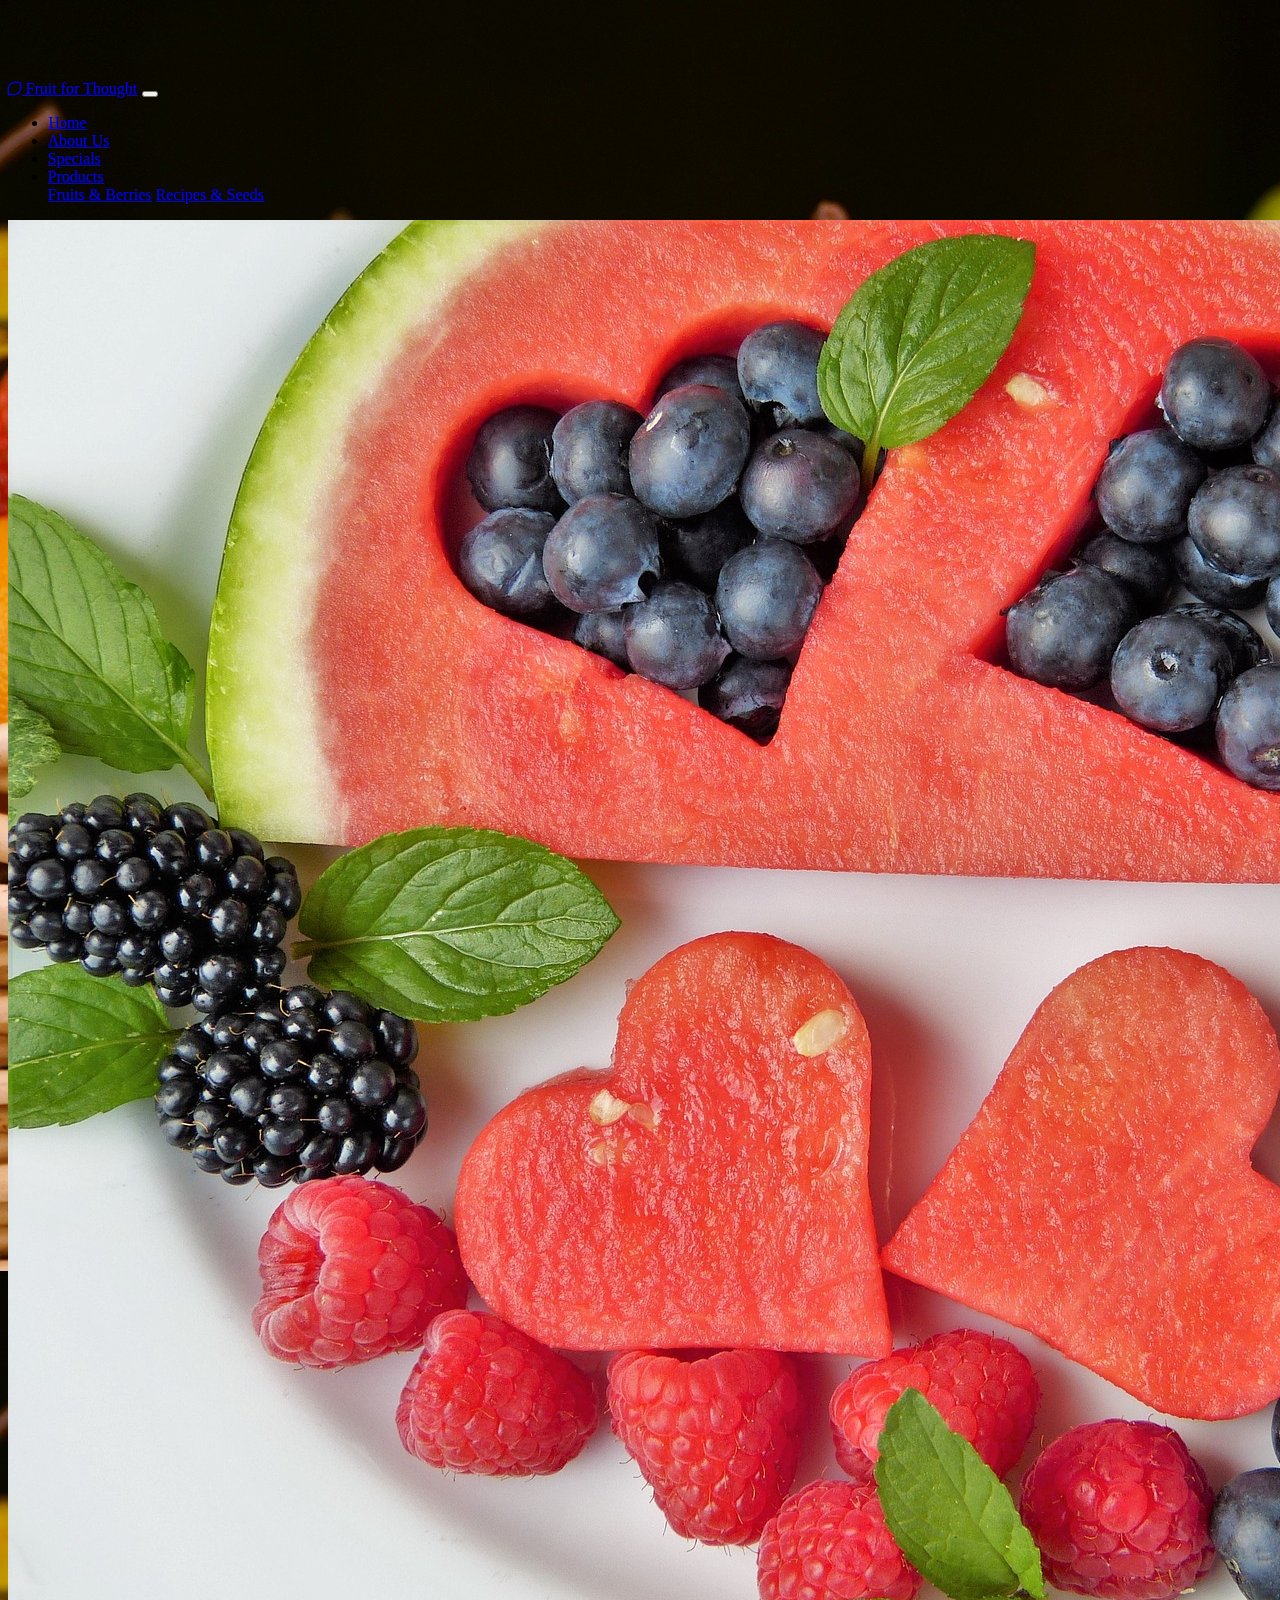
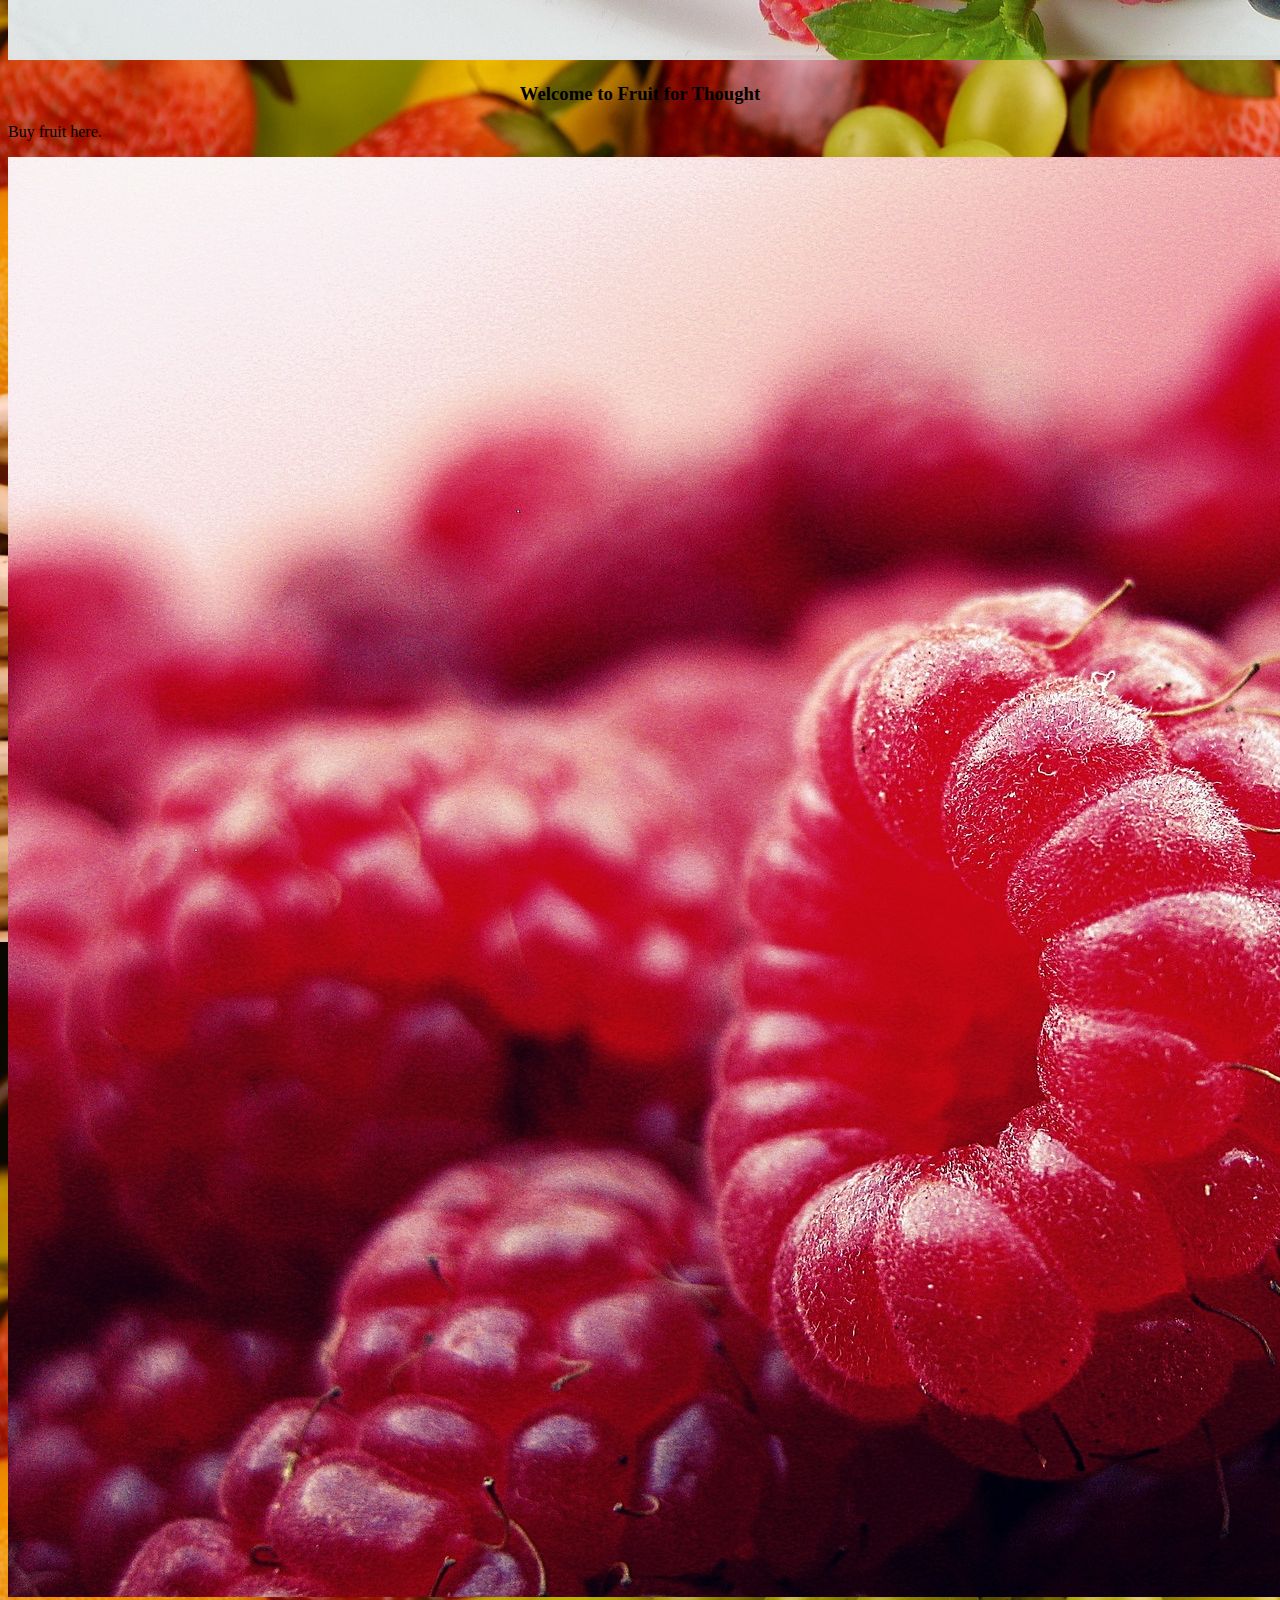
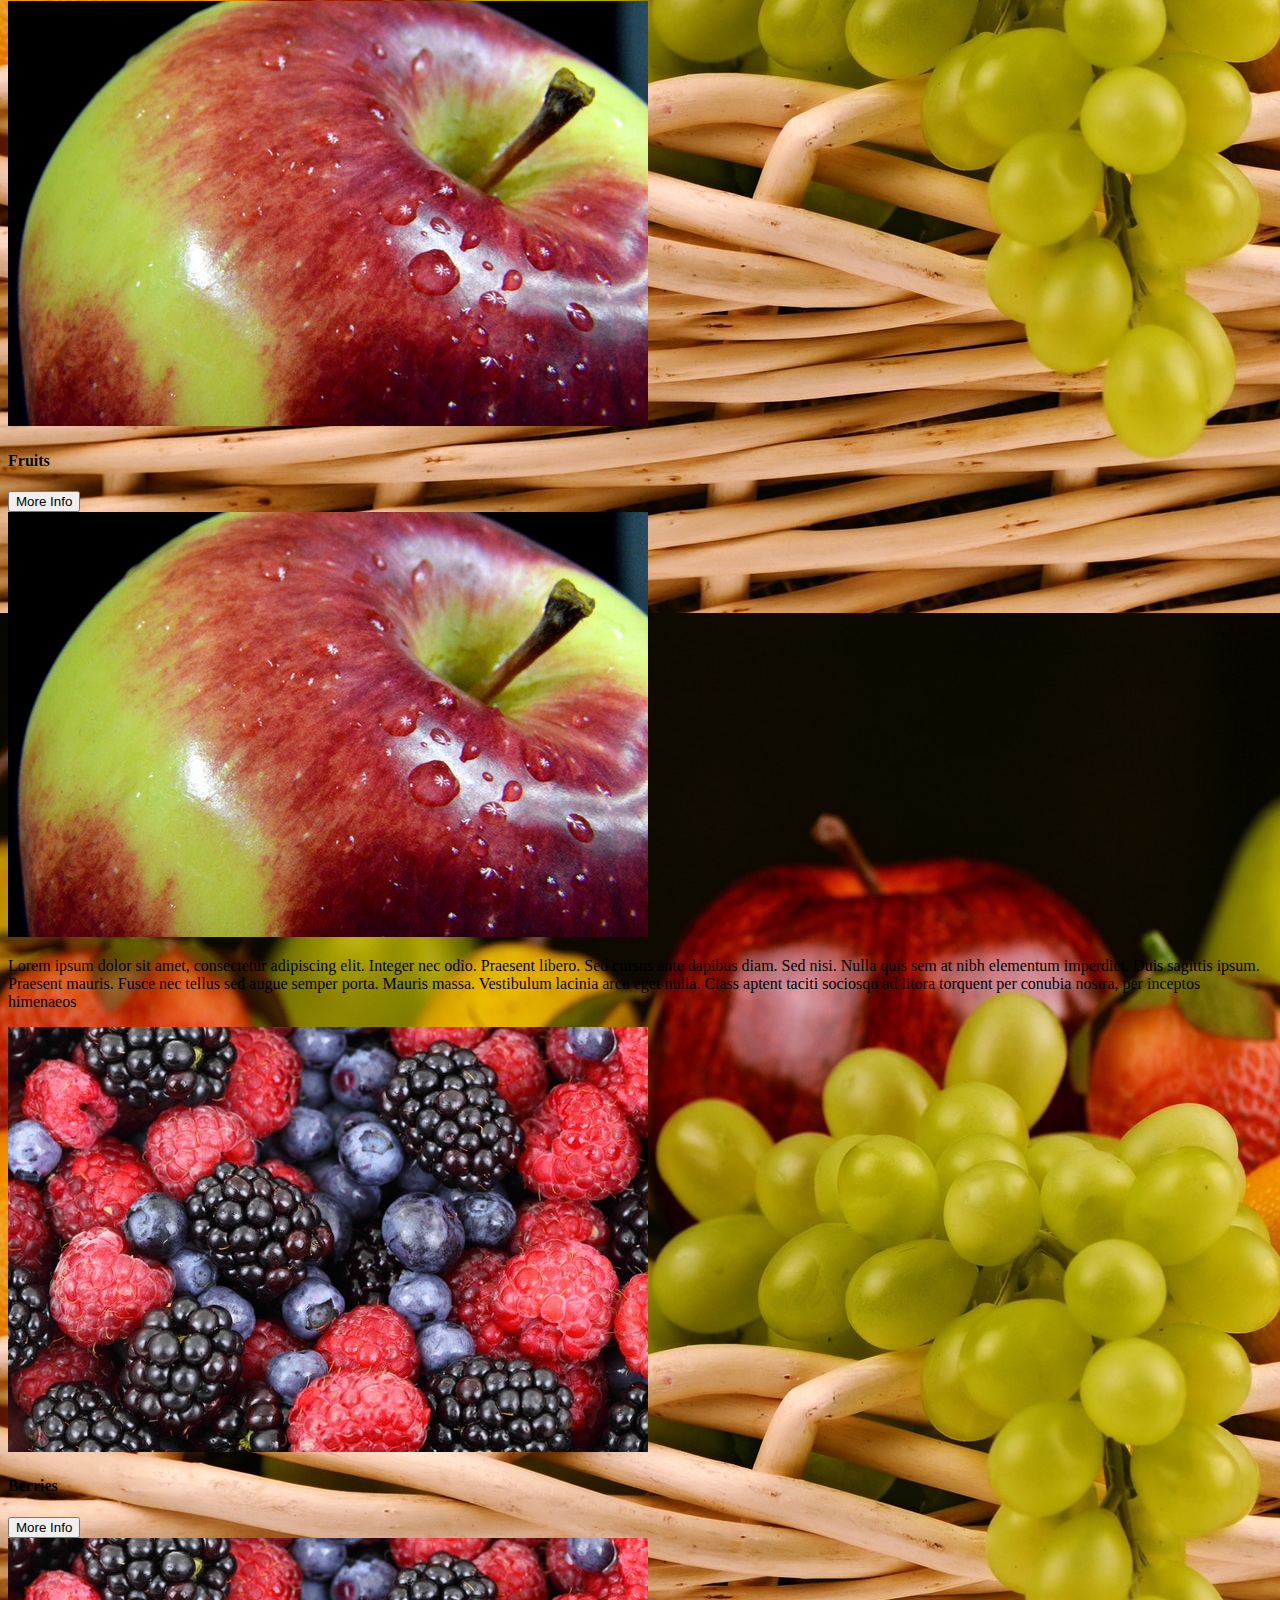
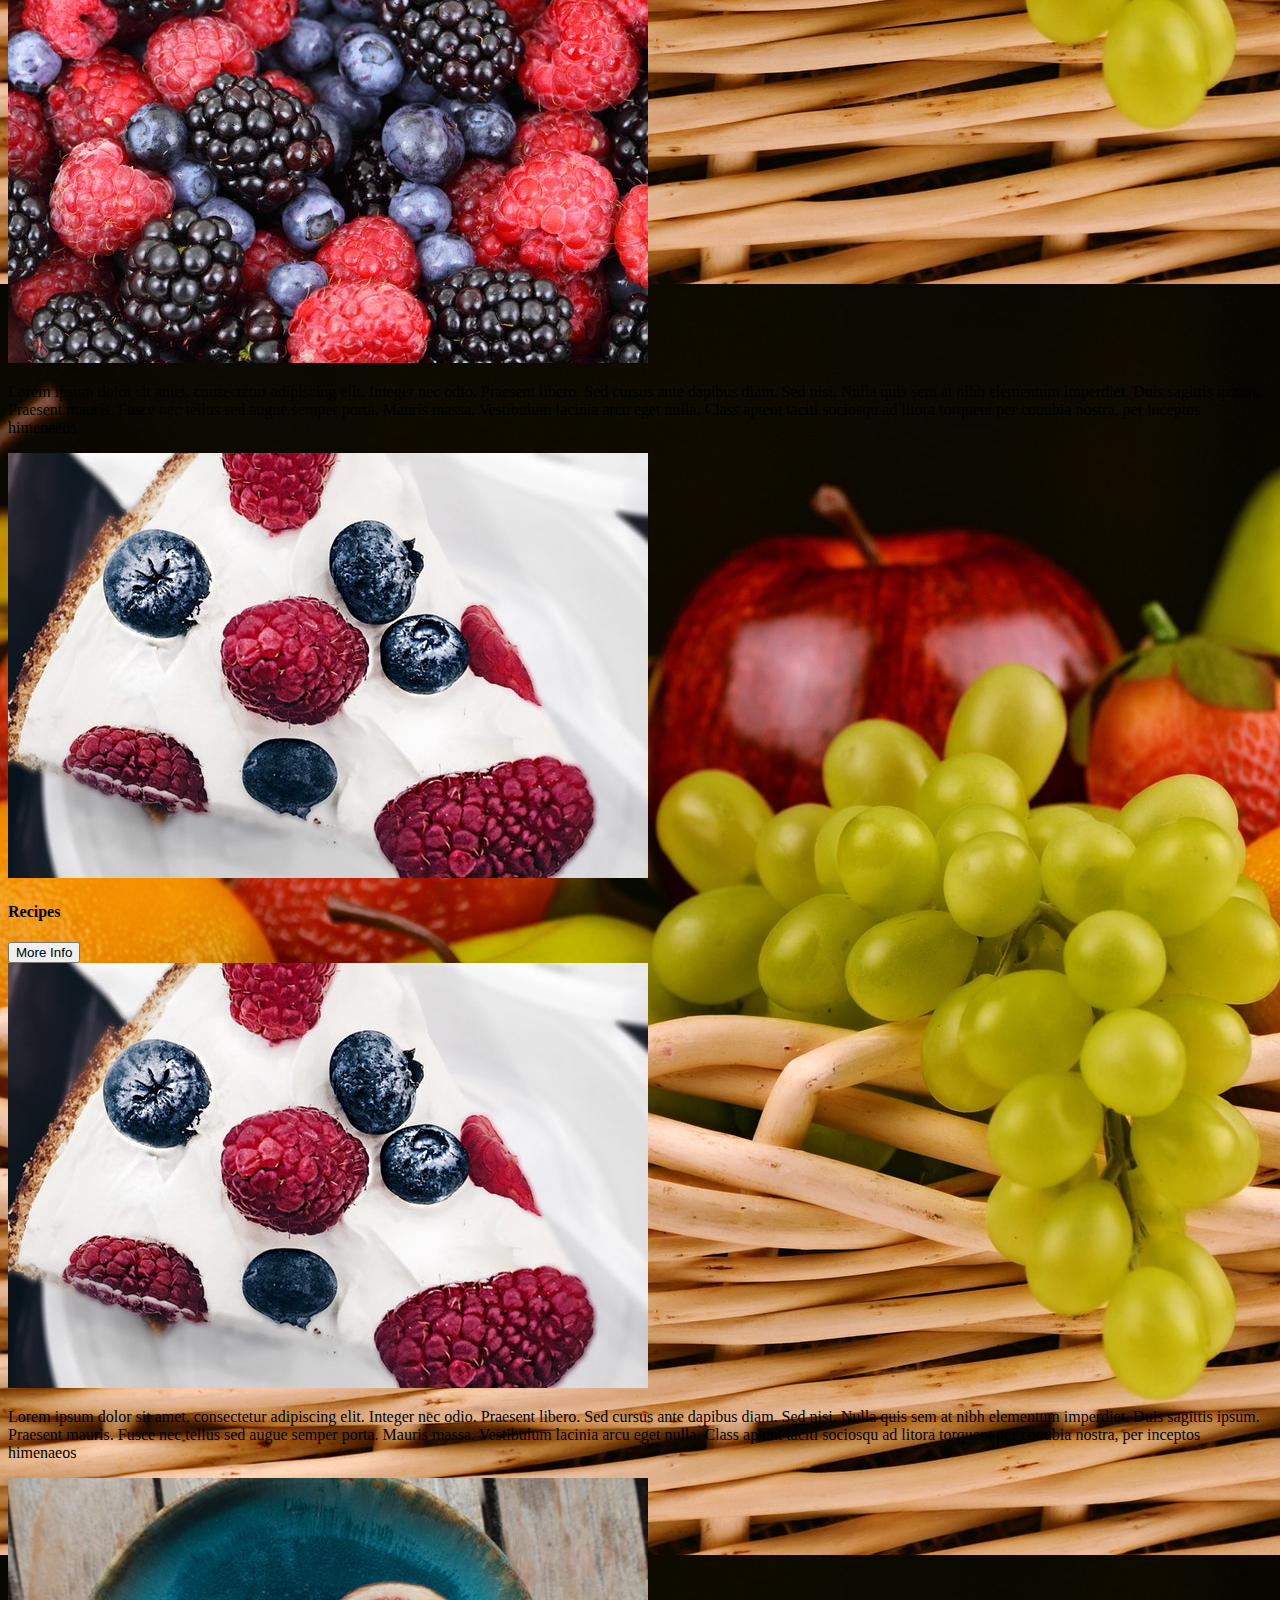
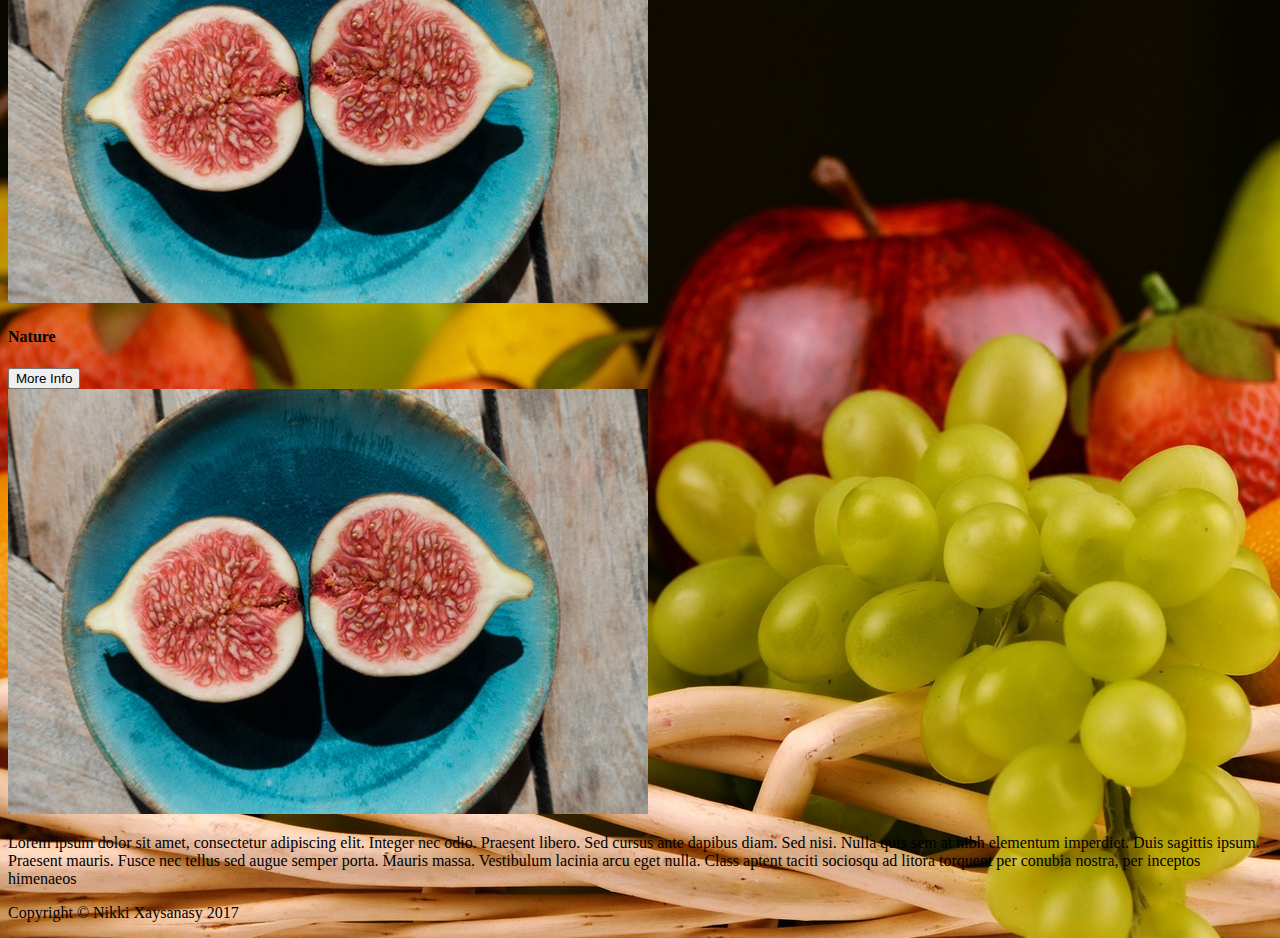
<file: index.html>
<!doctype html>
<html lang="en">

<head>
    <title>Fruit for Thought</title>
    <!-- Required meta tags -->
    <meta charset="utf-8">
    <meta name="viewport" content="width=device-width, initial-scale=1, shrink-to-fit=no">

    <!-- Bootstrap CSS -->
    <link rel="stylesheet" href="https://maxcdn.bootstrapcdn.com/bootstrap/4.0.0-beta.2/css/bootstrap.min.css" integrity="sha384-PsH8R72JQ3SOdhVi3uxftmaW6Vc51MKb0q5P2rRUpPvrszuE4W1povHYgTpBfshb"
        crossorigin="anonymous">

    <!-- Other CSS -->
    <link rel="Stylesheet" href="css/style.css">

    <!-- Fontawesome -->
    <link rel="stylesheet" href="https://maxcdn.bootstrapcdn.com/font-awesome/4.7.0/css/font-awesome.min.css">
</head>

<body>
    <div class="container body1">
        <!-- Navbar -->
        <nav class="navbar navbar-expand-lg navbar-light bg-light fixed-top">
            <a class="navbar-brand" href="index.html">
                <i class="fa fa-lemon-o" aria-hidden="true"></i> Fruit for Thought</a>
            <button class="navbar-toggler" type="button" data-toggle="collapse" data-target="#navbarSupportedContent" aria-controls="navbarSupportedContent"
                aria-expanded="false" aria-label="Toggle navigation">
                <span class="navbar-toggler-icon"></span>
            </button>

            <div class="collapse navbar-collapse" id="navbarSupportedContent">
                <ul class="navbar-nav mr-auto">
                    <li class="nav-item active">
                        <a class="nav-link" href="#">Home
                            <span class="sr-only">(current)</span>
                        </a>
                    </li>
                    <li class="nav-item">
                        <a class="nav-link" href="aboutus.html">About Us</a>
                    </li>
                    <li class="nav-item">
                        <a class="nav-link" href="specials.html">Specials</a>
                    </li>
                    <li class="nav-item dropdown">
                        <a class="nav-link dropdown-toggle" href="#" id="navbarDropdown" role="button" data-toggle="dropdown" aria-haspopup="true"
                            aria-expanded="false">
                            Products
                        </a>
                        <div class="dropdown-menu" aria-labelledby="navbarDropdown">
                            <a class="dropdown-item" href="fruits.html">Fruits &amp; Berries</a>
                            <a class="dropdown-item" href="recipes.html">Recipes &amp; Seeds</a>
                    </li>
                </ul>
            </div>
        </nav>

        <!-- Callout -->
        <div class="row mx-auto">
            <div id="carouselExampleControls" class="carousel slide" data-ride="carousel">
                <div class="carousel-inner">
                    <div class="carousel-item active">
                        <img class="d-block w-100" src="images/fruit.jpg" alt="First slide">
                    </div>
                    <div class="carousel-caption d-none d-md-block">
                            <h3>Welcome to Fruit for Thought</h3>
                            <p>Buy fruit here.</p>
                          </div>
                    <div class="carousel-item">
                        <img class="d-block w-100" src="images/fruit3.jpg" alt="Third slide">
                    </div>
                </div>
                <a class="carousel-control-prev" href="#carouselExampleControls" role="button" data-slide="prev">
                    <span class="carousel-control-prev-icon" aria-hidden="true"></span>
                    <span class="sr-only">Previous</span>
                </a>
                <a class="carousel-control-next" href="#carouselExampleControls" role="button" data-slide="next">
                    <span class="carousel-control-next-icon" aria-hidden="true"></span>
                    <span class="sr-only">Next</span>
                </a>
            </div>
        </div>
        <!-- Cards -->
        <div class="row">
            <div class="col-md-3">
                <div class="card">
                    <img class="card-img-top" src="images/apple1.jpeg" alt="Card image cap">
                    <div class="card-body">
                        <h4>Fruits</h4>
                        <button type="button" class="btn btn-primary" data-toggle="modal" data-target="#myModal">
                            More Info
                          </button>
                          
                          <!-- Modal -->
                          <div class="modal fade" id="myModal">
                            <div class="modal-dialog modal-lg" >
                              <div class="modal-content">
                                  <img class="card-img-top" src="images/apple1.jpeg">
                                    <p>Lorem ipsum dolor sit amet, consectetur adipiscing elit. Integer nec odio. Praesent libero. Sed cursus ante dapibus
                                        diam. Sed nisi. Nulla quis sem at nibh elementum imperdiet. Duis sagittis ipsum. Praesent mauris. Fusce nec
                                        tellus sed augue semper porta. Mauris massa. Vestibulum lacinia arcu eget nulla. Class aptent taciti sociosqu
                                        ad litora torquent per conubia nostra, per inceptos himenaeos</p>
                              </div>
                            </div>
                          </div>
                    </div>
                </div>

            </div>
            <!-- Card -->
            <div class="col-md-3">
                <div class="card">
                    <img class="card-img-top" src="images/blueberry.jpeg" alt="Card image cap">

                    <div class="card-body">
                        <h4>Berries</h4>
                        <button type="button" class="btn btn-primary" data-toggle="modal" data-target="#myModal">
                            More Info
                          </button>
                          
                          <!-- Modal -->
                          <div class="modal fade" id="myModal">
                            <div class="modal-dialog modal-lg" >
                              <div class="modal-content">
                                    <img class="card-img-top" src="images/blueberry.jpeg" alt="Card image cap">
                                    <p>Lorem ipsum dolor sit amet, consectetur adipiscing elit. Integer nec odio. Praesent libero. Sed cursus ante dapibus
                                        diam. Sed nisi. Nulla quis sem at nibh elementum imperdiet. Duis sagittis ipsum. Praesent mauris. Fusce nec
                                        tellus sed augue semper porta. Mauris massa. Vestibulum lacinia arcu eget nulla. Class aptent taciti sociosqu
                                        ad litora torquent per conubia nostra, per inceptos himenaeos</p>
                              </div>
                            </div>
                          </div>

                    </div>
                </div>
            </div>
            <!-- Card -->
            <div class="col-md-3">
                <div class="card">
                    <img class="card-img-top" src="images/cake.jpeg" alt="Card image cap">

                    <div class="card-body">
                        <h4>Recipes</h4>
                        <button type="button" class="btn btn-primary" data-toggle="modal" data-target="#myModal">
                            More Info
                          </button>
                          
                          <!-- Modal -->
                          <div class="modal fade" id="myModal">
                            <div class="modal-dialog modal-lg" >
                              <div class="modal-content">
                                    <img class="card-img-top" src="images/cake.jpeg" alt="Card image cap">
                                    <p>Lorem ipsum dolor sit amet, consectetur adipiscing elit. Integer nec odio. Praesent libero. Sed cursus ante dapibus
                                        diam. Sed nisi. Nulla quis sem at nibh elementum imperdiet. Duis sagittis ipsum. Praesent mauris. Fusce nec
                                        tellus sed augue semper porta. Mauris massa. Vestibulum lacinia arcu eget nulla. Class aptent taciti sociosqu
                                        ad litora torquent per conubia nostra, per inceptos himenaeos</p>
                              </div>
                            </div>
                          </div>

                    </div>
                </div>
            </div>
            <!-- Card -->
            <div class="col-md-3">
                <div class="card">
                    <img class="card-img-top" src="images/seeds.jpg" alt="Card image cap">

                    <div class="card-body">
                        <h4>Nature</h4>
                        <button type="button" class="btn btn-primary" data-toggle="modal" data-target="#myModal">
                            More Info
                          </button>
                          
                          <!-- Modal -->
                          <div class="modal fade" id="myModal">
                            <div class="modal-dialog modal-lg" >
                              <div class="modal-content">
                                    <img class="card-img-top" src="images/seeds.jpg" alt="Card image cap">
                                    <p>Lorem ipsum dolor sit amet, consectetur adipiscing elit. Integer nec odio. Praesent libero. Sed cursus ante dapibus
                                        diam. Sed nisi. Nulla quis sem at nibh elementum imperdiet. Duis sagittis ipsum. Praesent mauris. Fusce nec
                                        tellus sed augue semper porta. Mauris massa. Vestibulum lacinia arcu eget nulla. Class aptent taciti sociosqu
                                        ad litora torquent per conubia nostra, per inceptos himenaeos</p>
                              </div>
                            </div>
                          </div>
                    </div>
                </div>
            </div>
        </div>

    <!-- Footer -->
    <footer class="py-5 bg-dark">
            <div class="container">
              <p class="m-0 text-center text-white">Copyright &copy; Nikki Xaysanasy 2017</p>
            </div>
      </footer>

    </div>

    <!-- Optional JavaScript -->
    <!-- jQuery first, then Popper.js, then Bootstrap JS -->
    <script src="https://code.jquery.com/jquery-3.2.1.slim.min.js" integrity="sha384-KJ3o2DKtIkvYIK3UENzmM7KCkRr/rE9/Qpg6aAZGJwFDMVNA/GpGFF93hXpG5KkN"
        crossorigin="anonymous"></script>
    <script src="https://cdnjs.cloudflare.com/ajax/libs/popper.js/1.12.3/umd/popper.min.js" integrity="sha384-vFJXuSJphROIrBnz7yo7oB41mKfc8JzQZiCq4NCceLEaO4IHwicKwpJf9c9IpFgh"
        crossorigin="anonymous"></script>
    <script src="https://maxcdn.bootstrapcdn.com/bootstrap/4.0.0-beta.2/js/bootstrap.min.js" integrity="sha384-alpBpkh1PFOepccYVYDB4do5UnbKysX5WZXm3XxPqe5iKTfUKjNkCk9SaVuEZflJ"
        crossorigin="anonymous"></script>
</body>

</html>
</file>
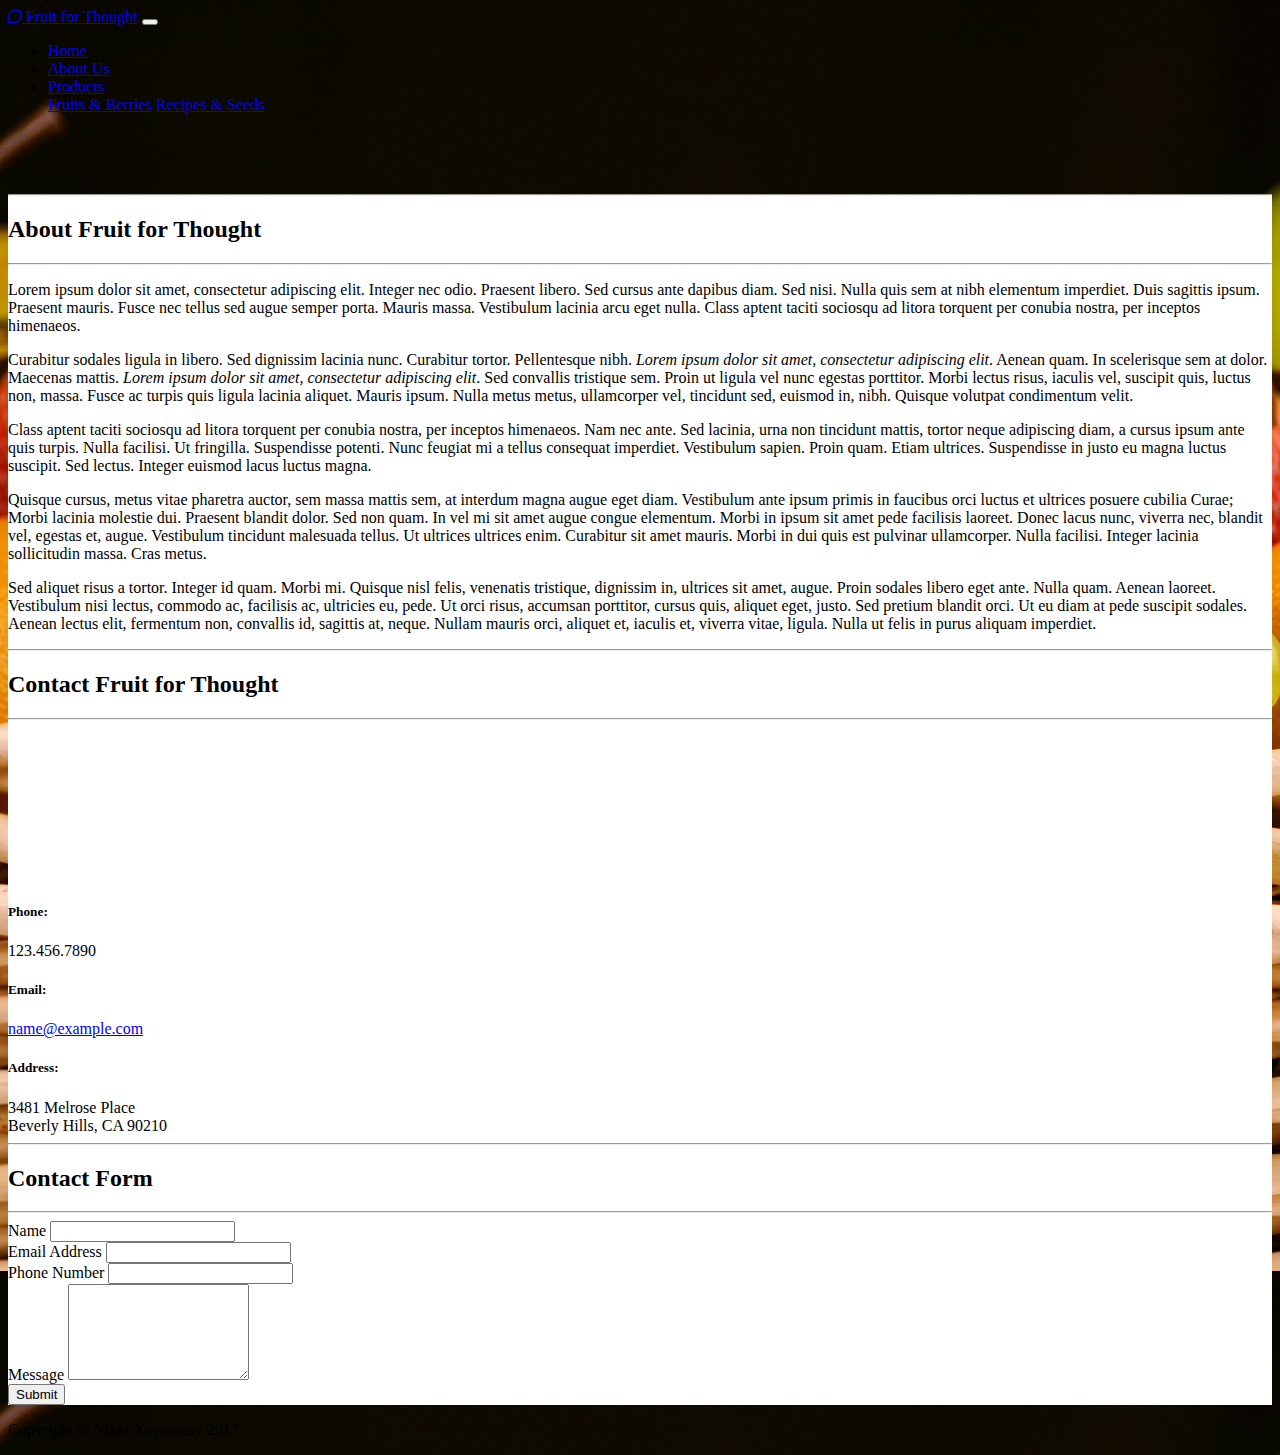
<file: aboutus.html>
<!doctype html>
<html lang="en">

<head>
    <title>Fruit for Thought</title>
    <!-- Required meta tags -->
    <meta charset="utf-8">
    <meta name="viewport" content="width=device-width, initial-scale=1, shrink-to-fit=no">

    <!-- Bootstrap CSS -->
    <link rel="stylesheet" href="https://maxcdn.bootstrapcdn.com/bootstrap/4.0.0-beta.2/css/bootstrap.min.css" integrity="sha384-PsH8R72JQ3SOdhVi3uxftmaW6Vc51MKb0q5P2rRUpPvrszuE4W1povHYgTpBfshb"
        crossorigin="anonymous">

    <!-- Other CSS -->
    <link rel="Stylesheet" href="css/style.css">

    <!-- Fontawesome -->
    <link rel="stylesheet" href="https://maxcdn.bootstrapcdn.com/font-awesome/4.7.0/css/font-awesome.min.css">
</head>

<body>
        <div class="container">
                <!-- Navbar -->
                <nav class="navbar navbar-expand-lg navbar-light bg-light fixed-top">
                    <a class="navbar-brand" href="home.html">
                        <i class="fa fa-lemon-o" aria-hidden="true"></i> Fruit for Thought</a>
                    <button class="navbar-toggler" type="button" data-toggle="collapse" data-target="#navbarSupportedContent" aria-controls="navbarSupportedContent"
                        aria-expanded="false" aria-label="Toggle navigation">
                        <span class="navbar-toggler-icon"></span>
                    </button>
        
                    <div class="collapse navbar-collapse" id="navbarSupportedContent">
                        <ul class="navbar-nav mr-auto">
                            <li class="nav-item">
                                <a class="nav-link" href="home.html">Home
                                </a>
                            </li>
                            <li class="nav-item active">
                                <a class="nav-link" href="aboutus.html">About Us
                                    <span class="sr-only">(current)</span>
                                </a>
                            </li>
                            <li class="nav-item dropdown">
                                <a class="nav-link dropdown-toggle" href="#" id="navbarDropdown" role="button" data-toggle="dropdown" aria-haspopup="true"
                                    aria-expanded="false">
                                    Products
                                </a>
                                <div class="dropdown-menu" aria-labelledby="navbarDropdown">
                                    <a class="dropdown-item" href="fruits.html">Fruits &amp; Berries</a>
                                    <a class="dropdown-item" href="recipes.html">Recipes &amp; Seeds</a>
                            </li>
                        </ul>
                    </div>
                </nav>

                <!-- Content -->
                <div class="container contact body1">

                        <div class="bg-faded p-4 my-4">
                                <hr class="divider">
                                <h2 class="text-center text-lg text-uppercase my-0">About
                                  <strong>Fruit for Thought</strong>
                                </h2>
                                <hr class="divider">
                                <p>Lorem ipsum dolor sit amet, consectetur adipiscing elit. Integer nec odio. Praesent libero. Sed cursus ante dapibus diam. Sed nisi. Nulla quis sem at nibh elementum imperdiet. Duis sagittis ipsum. Praesent mauris. Fusce nec tellus sed augue semper porta. Mauris massa. Vestibulum lacinia arcu eget nulla. Class aptent taciti sociosqu ad litora torquent per conubia nostra, per inceptos himenaeos. </p>
                                
                                <p>Curabitur sodales ligula in libero. Sed dignissim lacinia nunc. Curabitur tortor. Pellentesque nibh. <i>Lorem ipsum dolor sit amet, consectetur adipiscing elit</i>. Aenean quam. In scelerisque sem at dolor. Maecenas mattis. <i>Lorem ipsum dolor sit amet, consectetur adipiscing elit</i>. Sed convallis tristique sem. Proin ut ligula vel nunc egestas porttitor. Morbi lectus risus, iaculis vel, suscipit quis, luctus non, massa. Fusce ac turpis quis ligula lacinia aliquet. Mauris ipsum. Nulla metus metus, ullamcorper vel, tincidunt sed, euismod in, nibh. Quisque volutpat condimentum velit. </p>
                                
                                <p>Class aptent taciti sociosqu ad litora torquent per conubia nostra, per inceptos himenaeos. Nam nec ante. Sed lacinia, urna non tincidunt mattis, tortor neque adipiscing diam, a cursus ipsum ante quis turpis. Nulla facilisi. Ut fringilla. Suspendisse potenti. Nunc feugiat mi a tellus consequat imperdiet. Vestibulum sapien. Proin quam. Etiam ultrices. Suspendisse in justo eu magna luctus suscipit. Sed lectus. Integer euismod lacus luctus magna. </p>
                                
                                <p>Quisque cursus, metus vitae pharetra auctor, sem massa mattis sem, at interdum magna augue eget diam. Vestibulum ante ipsum primis in faucibus orci luctus et ultrices posuere cubilia Curae; Morbi lacinia molestie dui. Praesent blandit dolor. Sed non quam. In vel mi sit amet augue congue elementum. Morbi in ipsum sit amet pede facilisis laoreet. Donec lacus nunc, viverra nec, blandit vel, egestas et, augue. Vestibulum tincidunt malesuada tellus. Ut ultrices ultrices enim. Curabitur sit amet mauris. Morbi in dui quis est pulvinar ullamcorper. Nulla facilisi. Integer lacinia sollicitudin massa. Cras metus. </p>
                                
                                <p>Sed aliquet risus a tortor. Integer id quam. Morbi mi. Quisque nisl felis, venenatis tristique, dignissim in, ultrices sit amet, augue. Proin sodales libero eget ante. Nulla quam. Aenean laoreet. Vestibulum nisi lectus, commodo ac, facilisis ac, ultricies eu, pede. Ut orci risus, accumsan porttitor, cursus quis, aliquet eget, justo. Sed pretium blandit orci. Ut eu diam at pede suscipit sodales. Aenean lectus elit, fermentum non, convallis id, sagittis at, neque. Nullam mauris orci, aliquet et, iaculis et, viverra vitae, ligula. Nulla ut felis in purus aliquam imperdiet. </p>
                              </div>
                    
                          <div class="bg-faded p-4 my-4">
                            <hr class="divider">
                            <h2 class="text-center text-lg text-uppercase my-0">Contact
                              <strong>Fruit for Thought</strong>
                            </h2>
                            <hr class="divider">
                            <div class="row">
                              <div class="col-lg-8">
                                <div class="embed-responsive embed-responsive-16by9 map-container mb-4 mb-lg-0">
                                  <iframe frameborder="0" scrolling="no" marginheight="0" marginwidth="0" src="http://maps.google.com/maps?hl=en&amp;ie=UTF8&amp;ll=37.0625,-95.677068&amp;spn=56.506174,79.013672&amp;t=m&amp;z=4&amp;output=embed"></iframe>
                                </div>
                              </div>
                              <div class="col-lg-4">
                                <h5 class="mb-0">Phone:</h5>
                                <div class="mb-4">123.456.7890</div>
                                <h5 class="mb-0">Email:</h5>
                                <div class="mb-4">
                                  <a href="mailto:name@example.com">name@example.com</a>
                                </div>
                                <h5 class="mb-0">Address:</h5>
                                <div class="mb-4">
                                  3481 Melrose Place
                                  <br>
                                  Beverly Hills, CA 90210
                                </div>
                              </div>
                            </div>
                          </div>
                    
                          <div class="bg-faded p-4 my-4">
                            <hr class="divider">
                            <h2 class="text-center text-lg text-uppercase my-0">Contact
                              <strong>Form</strong>
                            </h2>
                            <hr class="divider">
                            <form>
                              <div class="row">
                                <div class="form-group col-lg-4">
                                  <label class="text-heading">Name</label>
                                  <input type="text" class="form-control">
                                </div>
                                <div class="form-group col-lg-4">
                                  <label class="text-heading">Email Address</label>
                                  <input type="email" class="form-control">
                                </div>
                                <div class="form-group col-lg-4">
                                  <label class="text-heading">Phone Number</label>
                                  <input type="tel" class="form-control">
                                </div>
                                <div class="clearfix"></div>
                                <div class="form-group col-lg-12">
                                  <label class="text-heading">Message</label>
                                  <textarea class="form-control" rows="6"></textarea>
                                </div>
                                <div class="form-group col-lg-12">
                                  <button type="submit" class="btn btn-secondary">Submit</button>
                                </div>
                              </div>
                            </form>
                          </div>
                    
                        </div>
                    
                        <!-- Zoom when clicked function for Google Map -->
                        <script>
                          $('.map-container').click(function () {
                            $(this).find('iframe').addClass('clicked')
                          }).mouseleave(function () {
                            $(this).find('iframe').removeClass('clicked')
                          });
                        </script>       
        
    <!-- Footer -->
    <footer class="py-5 bg-dark">
            <div class="container">
              <p class="m-0 text-center text-white">Copyright &copy; Nikki Xaysanasy 2017</p>
            </div>
      </footer>
            
        
            </div>
        

    <!-- Optional JavaScript -->
    <!-- jQuery first, then Popper.js, then Bootstrap JS -->
    <script src="https://code.jquery.com/jquery-3.2.1.slim.min.js" integrity="sha384-KJ3o2DKtIkvYIK3UENzmM7KCkRr/rE9/Qpg6aAZGJwFDMVNA/GpGFF93hXpG5KkN"
        crossorigin="anonymous"></script>
    <script src="https://cdnjs.cloudflare.com/ajax/libs/popper.js/1.12.3/umd/popper.min.js" integrity="sha384-vFJXuSJphROIrBnz7yo7oB41mKfc8JzQZiCq4NCceLEaO4IHwicKwpJf9c9IpFgh"
        crossorigin="anonymous"></script>
    <script src="https://maxcdn.bootstrapcdn.com/bootstrap/4.0.0-beta.2/js/bootstrap.min.js" integrity="sha384-alpBpkh1PFOepccYVYDB4do5UnbKysX5WZXm3XxPqe5iKTfUKjNkCk9SaVuEZflJ"
        crossorigin="anonymous"></script>
</body>

</html>
</file>
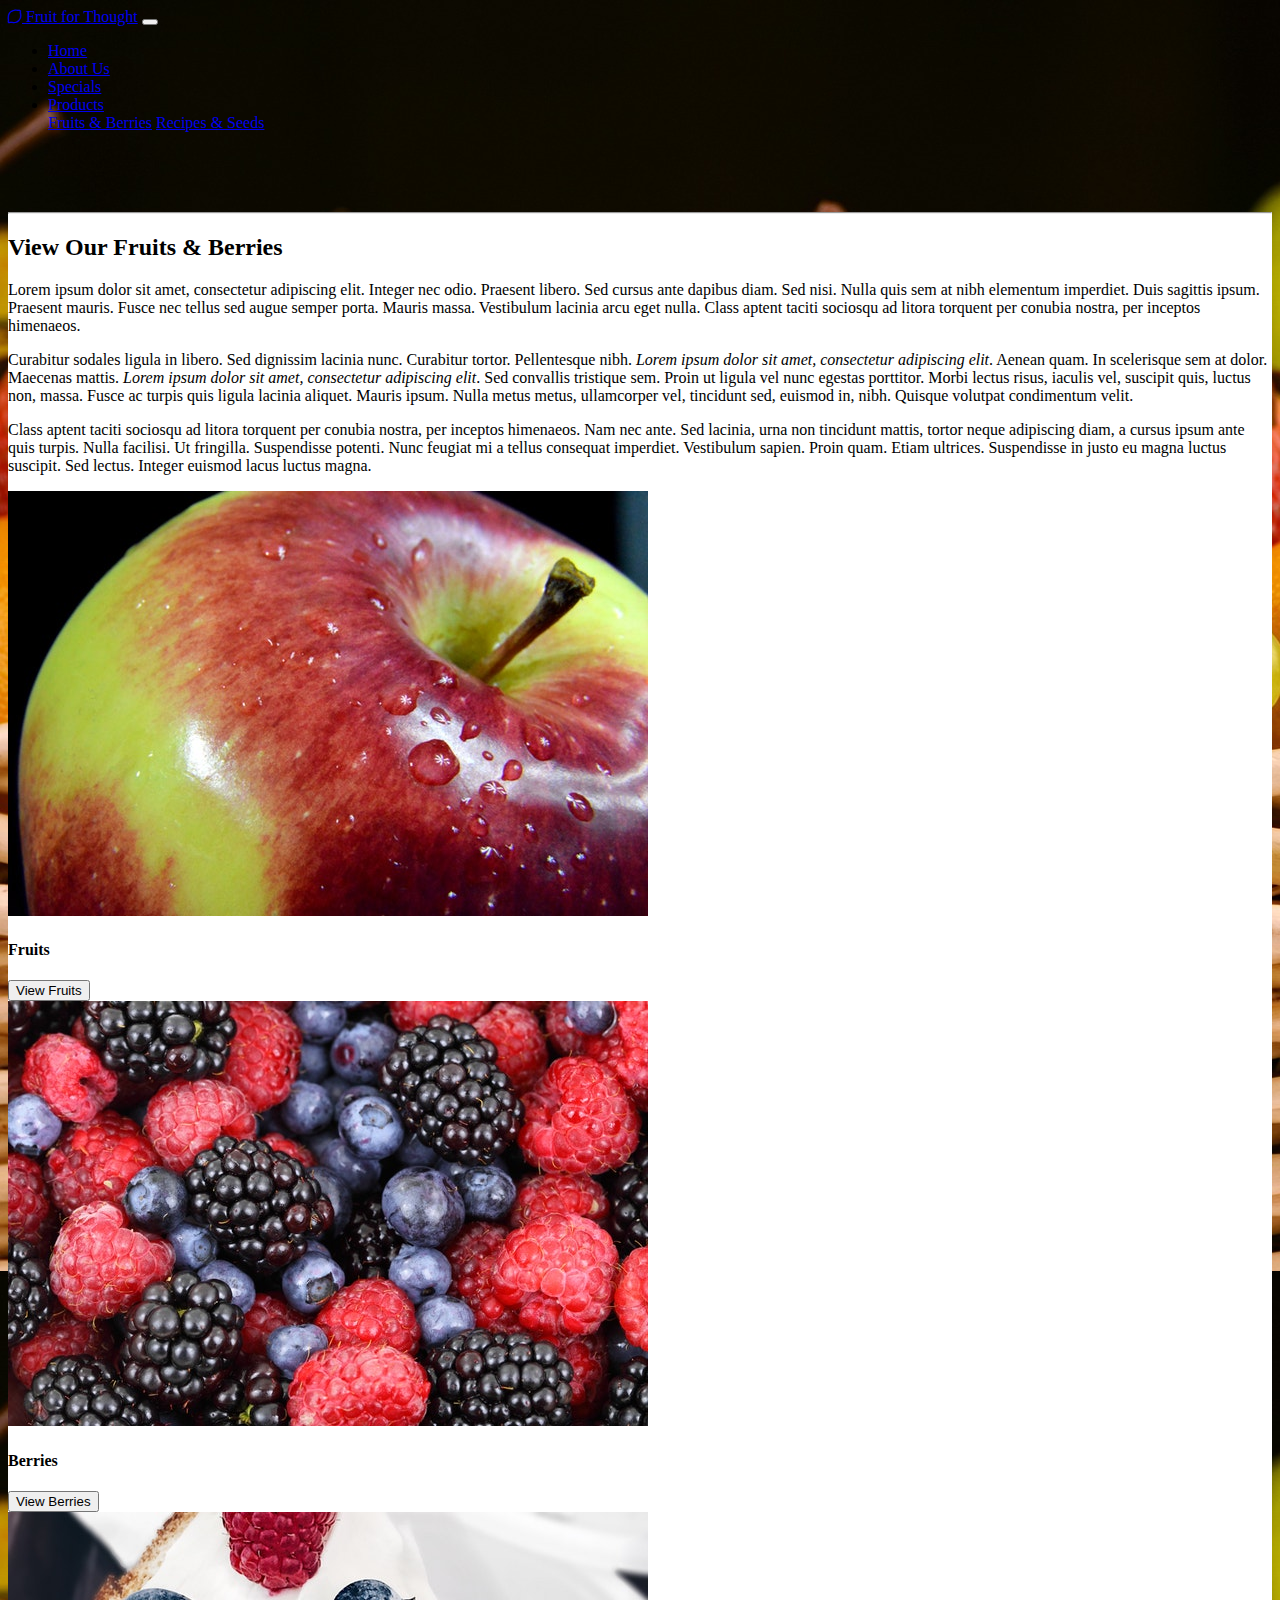
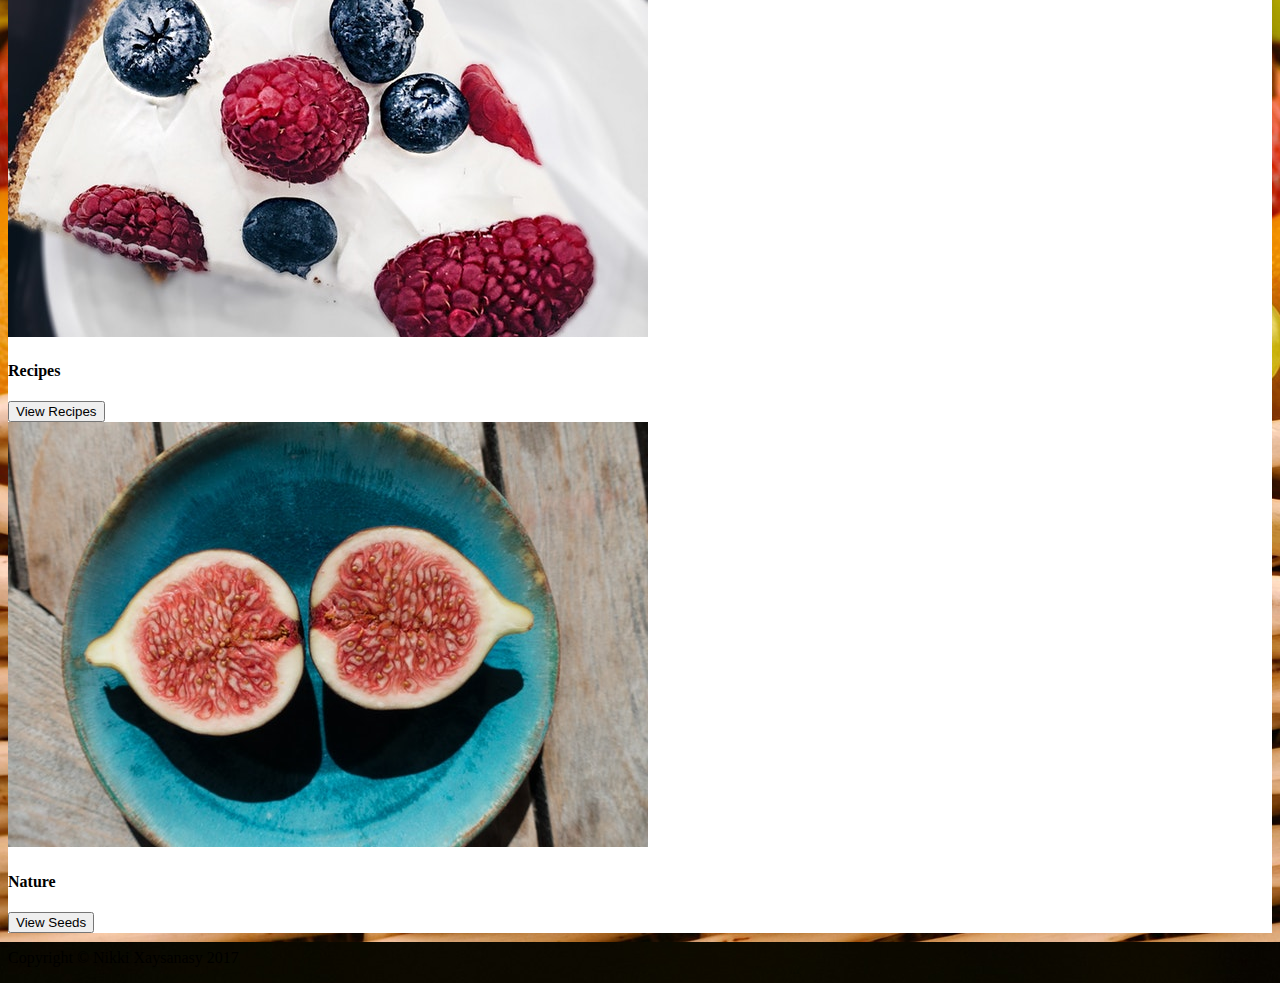
<file: fruits.html>
<!doctype html>
<html lang="en">

<head>
    <title>Hello, world!</title>
    <!-- Required meta tags -->
    <meta charset="utf-8">
    <meta name="viewport" content="width=device-width, initial-scale=1, shrink-to-fit=no">
    <!-- Fontawesome -->
    <link rel="stylesheet" href="https://maxcdn.bootstrapcdn.com/font-awesome/4.7.0/css/font-awesome.min.css">

    <!-- Other CSS -->
    <link rel="Stylesheet" href="css/style.css">

    <!-- Bootstrap CSS -->
    <link rel="stylesheet" href="https://maxcdn.bootstrapcdn.com/bootstrap/4.0.0-beta.2/css/bootstrap.min.css" integrity="sha384-PsH8R72JQ3SOdhVi3uxftmaW6Vc51MKb0q5P2rRUpPvrszuE4W1povHYgTpBfshb"
        crossorigin="anonymous">
</head>

<body>
    <div class="container">
        <!-- Navbar -->
        <nav class="navbar navbar-expand-lg navbar-light bg-light fixed-top">
            <a class="navbar-brand" href="index.html">
                <i class="fa fa-lemon-o" aria-hidden="true"></i> Fruit for Thought</a>
            <button class="navbar-toggler" type="button" data-toggle="collapse" data-target="#navbarSupportedContent" aria-controls="navbarSupportedContent"
                aria-expanded="false" aria-label="Toggle navigation">
                <span class="navbar-toggler-icon"></span>
            </button>

            <div class="collapse navbar-collapse" id="navbarSupportedContent">
                <ul class="navbar-nav mr-auto">
                    <li class="nav-item active">
                        <a class="nav-link" href="index.html">Home
                            <span class="sr-only">(current)</span>
                        </a>
                    </li>
                    <li class="nav-item">
                        <a class="nav-link" href="aboutus.html">About Us</a>
                    </li>
                    <li class="nav-item">
                        <a class="nav-link" href="specials.html">Specials</a>
                    </li>
                    <li class="nav-item dropdown">
                        <a class="nav-link dropdown-toggle" href="#" id="navbarDropdown" role="button" data-toggle="dropdown" aria-haspopup="true"
                            aria-expanded="false">
                            Products
                        </a>
                        <div class="dropdown-menu" aria-labelledby="navbarDropdown">
                            <a class="dropdown-item" href="fruits.html">Fruits &amp; Berries</a>
                            <a class="dropdown-item" href="recipes.html">Recipes &amp; Seeds</a>
                    </li>
                </ul>
            </div>
        </nav>

        <!-- Content -->
        <div class="container body2 contact">
            <hr>
            <h2 class="text-center text-lg text-uppercase my-0">View Our
                <strong>Fruits &amp; Berries</strong>
            </h2>
            <p>Lorem ipsum dolor sit amet, consectetur adipiscing elit. Integer nec odio. Praesent libero. Sed cursus ante dapibus
                diam. Sed nisi. Nulla quis sem at nibh elementum imperdiet. Duis sagittis ipsum. Praesent mauris. Fusce nec
                tellus sed augue semper porta. Mauris massa. Vestibulum lacinia arcu eget nulla. Class aptent taciti sociosqu
                ad litora torquent per conubia nostra, per inceptos himenaeos. </p>

            <p>Curabitur sodales ligula in libero. Sed dignissim lacinia nunc. Curabitur tortor. Pellentesque nibh.
                <i>Lorem ipsum dolor sit amet, consectetur adipiscing elit</i>. Aenean quam. In scelerisque sem at dolor. Maecenas
                mattis.
                <i>Lorem ipsum dolor sit amet, consectetur adipiscing elit</i>. Sed convallis tristique sem. Proin ut ligula
                vel nunc egestas porttitor. Morbi lectus risus, iaculis vel, suscipit quis, luctus non, massa. Fusce ac turpis
                quis ligula lacinia aliquet. Mauris ipsum. Nulla metus metus, ullamcorper vel, tincidunt sed, euismod in,
                nibh. Quisque volutpat condimentum velit. </p>

            <p>Class aptent taciti sociosqu ad litora torquent per conubia nostra, per inceptos himenaeos. Nam nec ante. Sed
                lacinia, urna non tincidunt mattis, tortor neque adipiscing diam, a cursus ipsum ante quis turpis. Nulla
                facilisi. Ut fringilla. Suspendisse potenti. Nunc feugiat mi a tellus consequat imperdiet. Vestibulum sapien.
                Proin quam. Etiam ultrices. Suspendisse in justo eu magna luctus suscipit. Sed lectus. Integer euismod lacus
                luctus magna. </p>
            <!-- Cards -->
            <div class="row">
                <div class="col-md-3">
                    <div class="card">
                        <img class="card-img-top" src="images/apple1.jpeg" alt="Card image cap">
                        <div class="card-body">
                            <h4>Fruits</h4>
                            <button type="button" class="btn btn-primary">View Fruits</button>
                        </div>
                    </div>

                </div>
                <!-- Card -->
                <div class="col-md-3">
                    <div class="card">
                        <img class="card-img-top" src="images/blueberry.jpeg" alt="Card image cap">

                        <div class="card-body">
                            <h4>Berries</h4>
                            <button type="button" class="btn btn-primary">View Berries</button>

                        </div>
                    </div>
                </div>
                <!-- Card -->
                <div class="col-md-3">
                    <div class="card">
                        <img class="card-img-top" src="images/cake.jpeg" alt="Card image cap">

                        <div class="card-body">
                            <h4>Recipes</h4>
                            <button type="button" class="btn btn-primary">View Recipes</button>

                        </div>
                    </div>
                </div>
                <!-- Card -->
                <div class="col-md-3">
                    <div class="card">
                        <img class="card-img-top" src="images/seeds.jpg" alt="Card image cap">

                        <div class="card-body">
                            <h4>Nature</h4>
                            <button type="button" class="btn btn-primary">View Seeds</button>
                        </div>
                    </div>
                </div>
            </div>
        </div>

        <!-- Footer -->
        <footer class="py-5 bg-dark">
            <div class="container">
                <p class="m-0 text-center text-white">Copyright &copy; Nikki Xaysanasy 2017</p>
            </div>
        </footer>













        <!-- Optional JavaScript -->
        <!-- jQuery first, then Popper.js, then Bootstrap JS -->
        <script src="https://code.jquery.com/jquery-3.2.1.slim.min.js" integrity="sha384-KJ3o2DKtIkvYIK3UENzmM7KCkRr/rE9/Qpg6aAZGJwFDMVNA/GpGFF93hXpG5KkN"
            crossorigin="anonymous"></script>
        <script src="https://cdnjs.cloudflare.com/ajax/libs/popper.js/1.12.3/umd/popper.min.js" integrity="sha384-vFJXuSJphROIrBnz7yo7oB41mKfc8JzQZiCq4NCceLEaO4IHwicKwpJf9c9IpFgh"
            crossorigin="anonymous"></script>
        <script src="https://maxcdn.bootstrapcdn.com/bootstrap/4.0.0-beta.2/js/bootstrap.min.js" integrity="sha384-alpBpkh1PFOepccYVYDB4do5UnbKysX5WZXm3XxPqe5iKTfUKjNkCk9SaVuEZflJ"
            crossorigin="anonymous"></script>
</body>

</html>
</file>
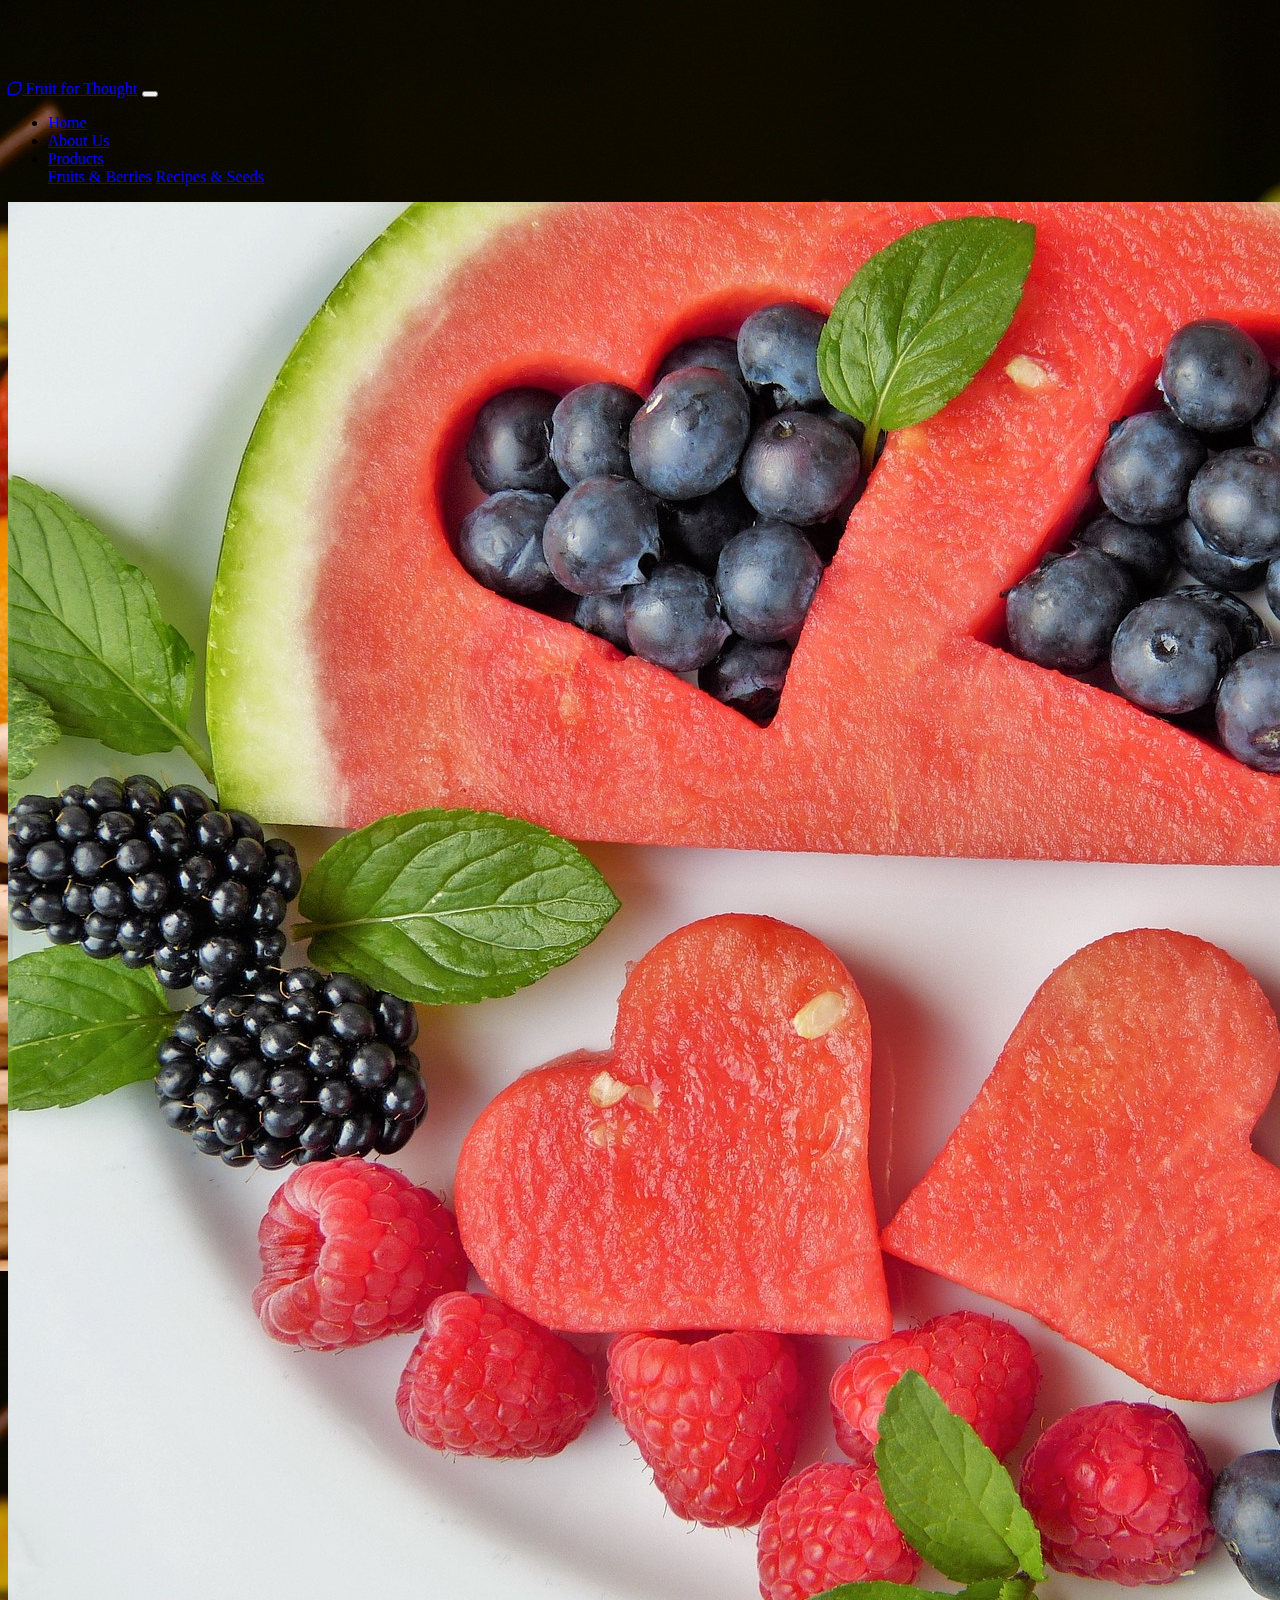
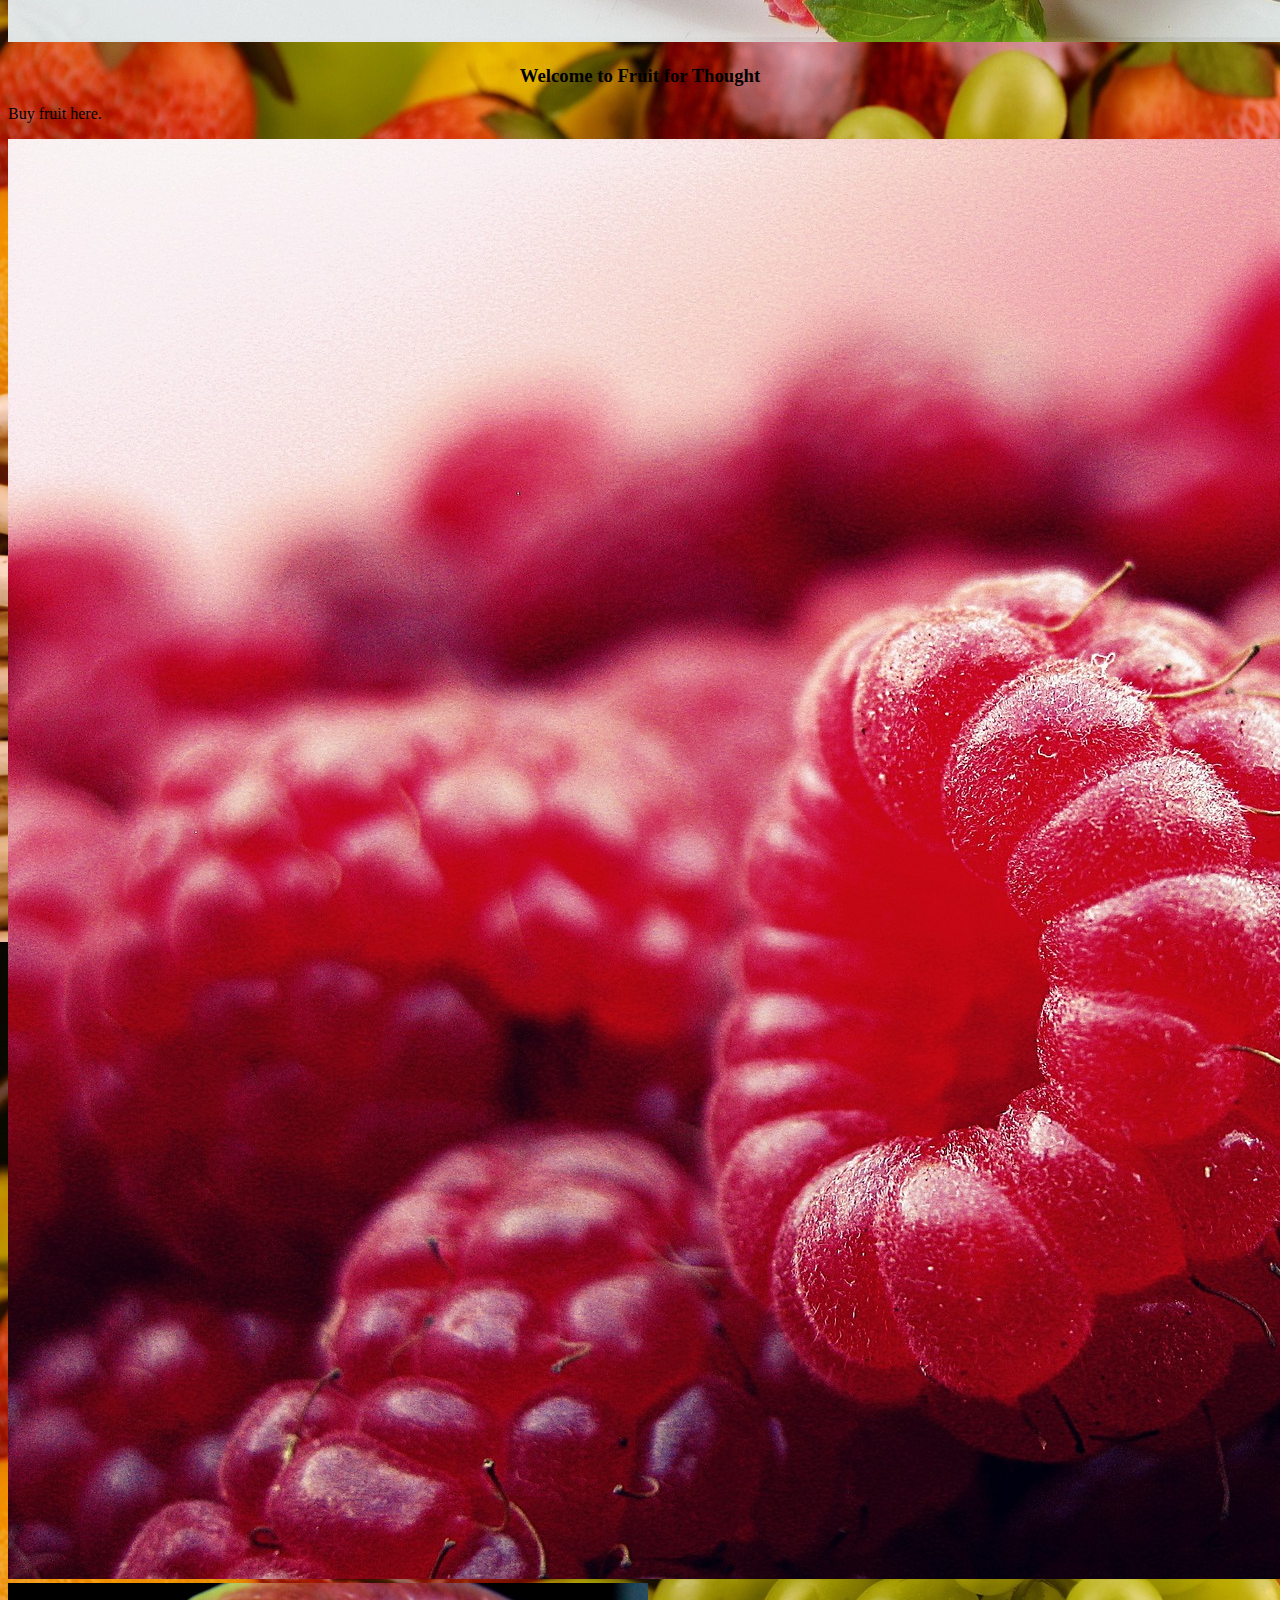
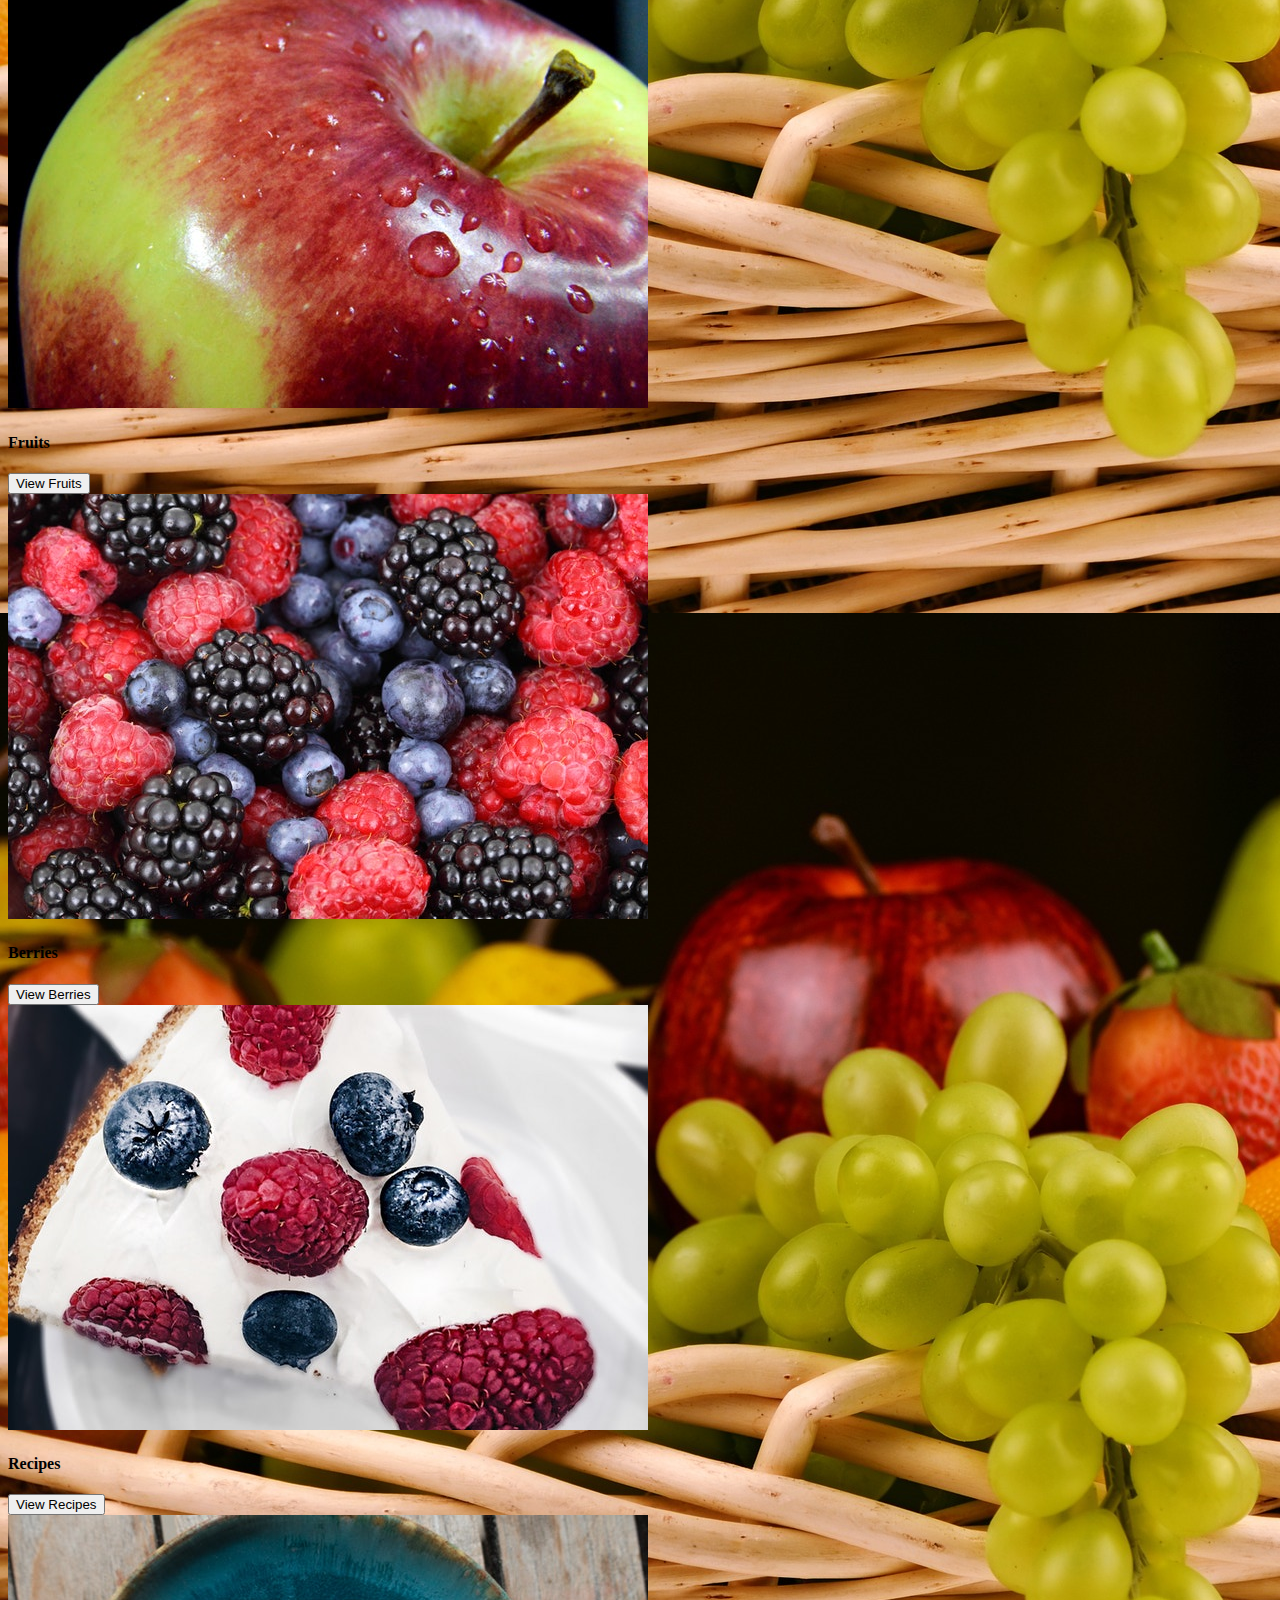
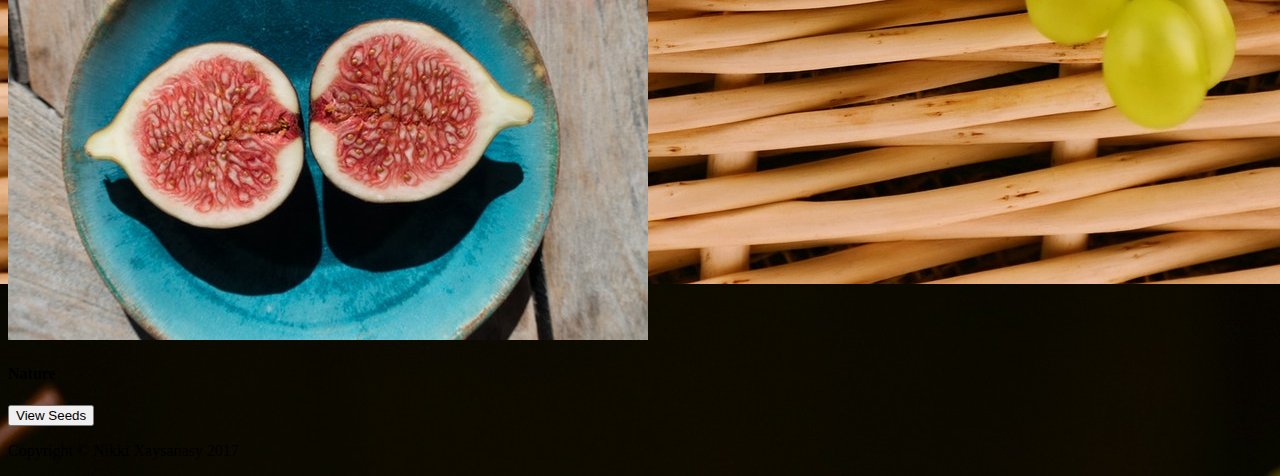
<file: home.html>
<!doctype html>
<html lang="en">

<head>
    <title>Fruit for Thought</title>
    <!-- Required meta tags -->
    <meta charset="utf-8">
    <meta name="viewport" content="width=device-width, initial-scale=1, shrink-to-fit=no">

    <!-- Bootstrap CSS -->
    <link rel="stylesheet" href="https://maxcdn.bootstrapcdn.com/bootstrap/4.0.0-beta.2/css/bootstrap.min.css" integrity="sha384-PsH8R72JQ3SOdhVi3uxftmaW6Vc51MKb0q5P2rRUpPvrszuE4W1povHYgTpBfshb"
        crossorigin="anonymous">

    <!-- Other CSS -->
    <link rel="Stylesheet" href="css/style.css">

    <!-- Fontawesome -->
    <link rel="stylesheet" href="https://maxcdn.bootstrapcdn.com/font-awesome/4.7.0/css/font-awesome.min.css">
</head>

<body>
    <div class="container body1">
        <!-- Navbar -->
        <nav class="navbar navbar-expand-lg navbar-light bg-light fixed-top">
            <a class="navbar-brand" href="#">
                <i class="fa fa-lemon-o" aria-hidden="true"></i> Fruit for Thought</a>
            <button class="navbar-toggler" type="button" data-toggle="collapse" data-target="#navbarSupportedContent" aria-controls="navbarSupportedContent"
                aria-expanded="false" aria-label="Toggle navigation">
                <span class="navbar-toggler-icon"></span>
            </button>

            <div class="collapse navbar-collapse" id="navbarSupportedContent">
                <ul class="navbar-nav mr-auto">
                    <li class="nav-item active">
                        <a class="nav-link" href="#">Home
                            <span class="sr-only">(current)</span>
                        </a>
                    </li>
                    <li class="nav-item">
                        <a class="nav-link" href="aboutus.html">About Us</a>
                    </li>
                    <li class="nav-item dropdown">
                        <a class="nav-link dropdown-toggle" href="#" id="navbarDropdown" role="button" data-toggle="dropdown" aria-haspopup="true"
                            aria-expanded="false">
                            Products
                        </a>
                        <div class="dropdown-menu" aria-labelledby="navbarDropdown">
                            <a class="dropdown-item" href="fruits.html">Fruits &amp; Berries</a>
                            <a class="dropdown-item" href="recipes.html">Recipes &amp; Seeds</a>
                    </li>
                </ul>
            </div>
        </nav>

        <!-- Callout -->
        <div class="row mx-auto">
            <div id="carouselExampleControls" class="carousel slide" data-ride="carousel">
                <div class="carousel-inner">
                    <div class="carousel-item active">
                        <img class="d-block w-100" src="images/fruit.jpg" alt="First slide">
                    </div>
                    <div class="carousel-caption d-none d-md-block">
                            <h3>Welcome to Fruit for Thought</h3>
                            <p>Buy fruit here.</p>
                          </div>
                    <div class="carousel-item">
                        <img class="d-block w-100" src="images/fruit3.jpg" alt="Third slide">
                    </div>
                </div>
                <a class="carousel-control-prev" href="#carouselExampleControls" role="button" data-slide="prev">
                    <span class="carousel-control-prev-icon" aria-hidden="true"></span>
                    <span class="sr-only">Previous</span>
                </a>
                <a class="carousel-control-next" href="#carouselExampleControls" role="button" data-slide="next">
                    <span class="carousel-control-next-icon" aria-hidden="true"></span>
                    <span class="sr-only">Next</span>
                </a>
            </div>
        </div>
        <!-- Cards -->
        <div class="row">
            <div class="col-md-3">
                <div class="card">
                    <img class="card-img-top" src="images/apple1.jpeg" alt="Card image cap">
                    <div class="card-body">
                        <h4>Fruits</h4>
                        <button type="button" class="btn btn-primary">View Fruits</button>
                    </div>
                </div>

            </div>
            <!-- Card -->
            <div class="col-md-3">
                <div class="card">
                    <img class="card-img-top" src="images/blueberry.jpeg" alt="Card image cap">

                    <div class="card-body">
                        <h4>Berries</h4>
                        <button type="button" class="btn btn-primary">View Berries</button>

                    </div>
                </div>
            </div>
            <!-- Card -->
            <div class="col-md-3">
                <div class="card">
                    <img class="card-img-top" src="images/cake.jpeg" alt="Card image cap">

                    <div class="card-body">
                        <h4>Recipes</h4>
                        <button type="button" class="btn btn-primary">View Recipes</button>

                    </div>
                </div>
            </div>
            <!-- Card -->
            <div class="col-md-3">
                <div class="card">
                    <img class="card-img-top" src="images/seeds.jpg" alt="Card image cap">

                    <div class="card-body">
                        <h4>Nature</h4>
                        <button type="button" class="btn btn-primary">View Seeds</button>
                    </div>
                </div>
            </div>
        </div>

    <!-- Footer -->
    <footer class="py-5 bg-dark">
            <div class="container">
              <p class="m-0 text-center text-white">Copyright &copy; Nikki Xaysanasy 2017</p>
            </div>
      </footer>

    </div>

    <!-- Optional JavaScript -->
    <!-- jQuery first, then Popper.js, then Bootstrap JS -->
    <script src="https://code.jquery.com/jquery-3.2.1.slim.min.js" integrity="sha384-KJ3o2DKtIkvYIK3UENzmM7KCkRr/rE9/Qpg6aAZGJwFDMVNA/GpGFF93hXpG5KkN"
        crossorigin="anonymous"></script>
    <script src="https://cdnjs.cloudflare.com/ajax/libs/popper.js/1.12.3/umd/popper.min.js" integrity="sha384-vFJXuSJphROIrBnz7yo7oB41mKfc8JzQZiCq4NCceLEaO4IHwicKwpJf9c9IpFgh"
        crossorigin="anonymous"></script>
    <script src="https://maxcdn.bootstrapcdn.com/bootstrap/4.0.0-beta.2/js/bootstrap.min.js" integrity="sha384-alpBpkh1PFOepccYVYDB4do5UnbKysX5WZXm3XxPqe5iKTfUKjNkCk9SaVuEZflJ"
        crossorigin="anonymous"></script>
</body>

</html>
</file>
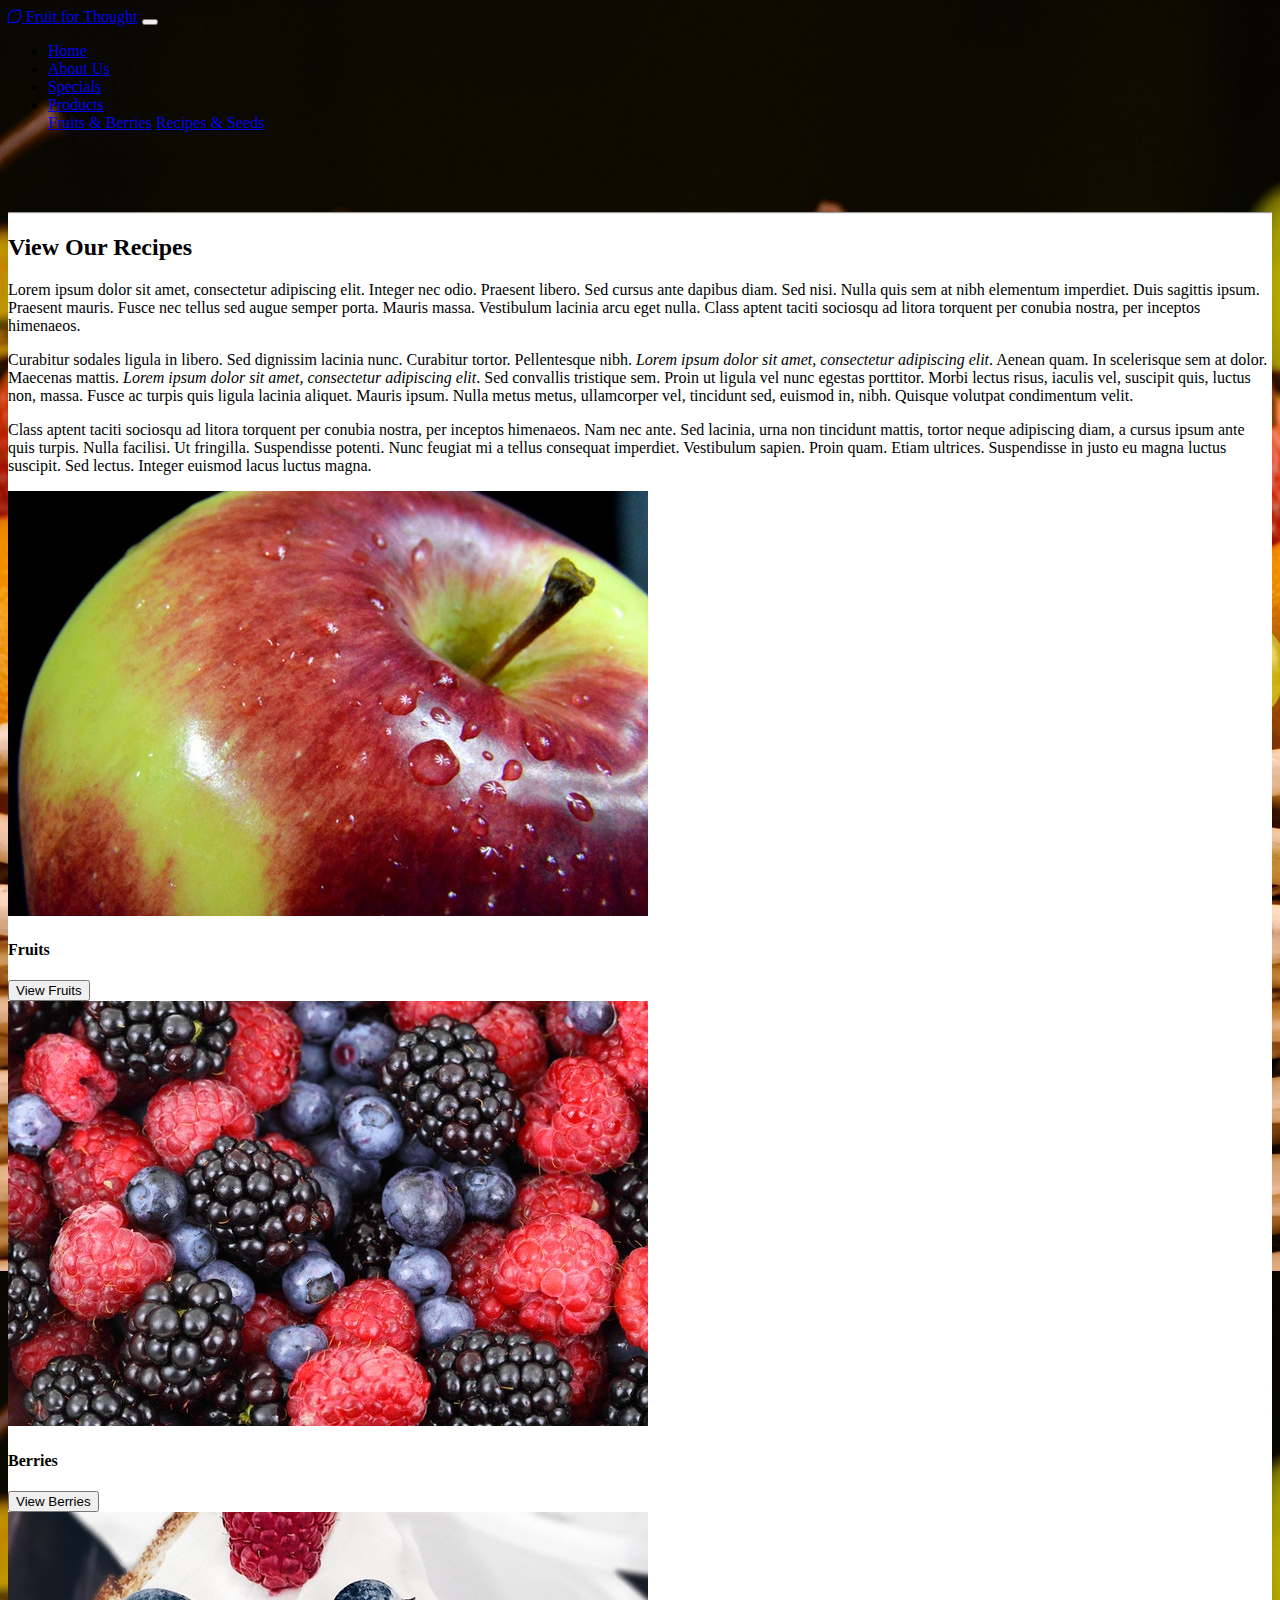
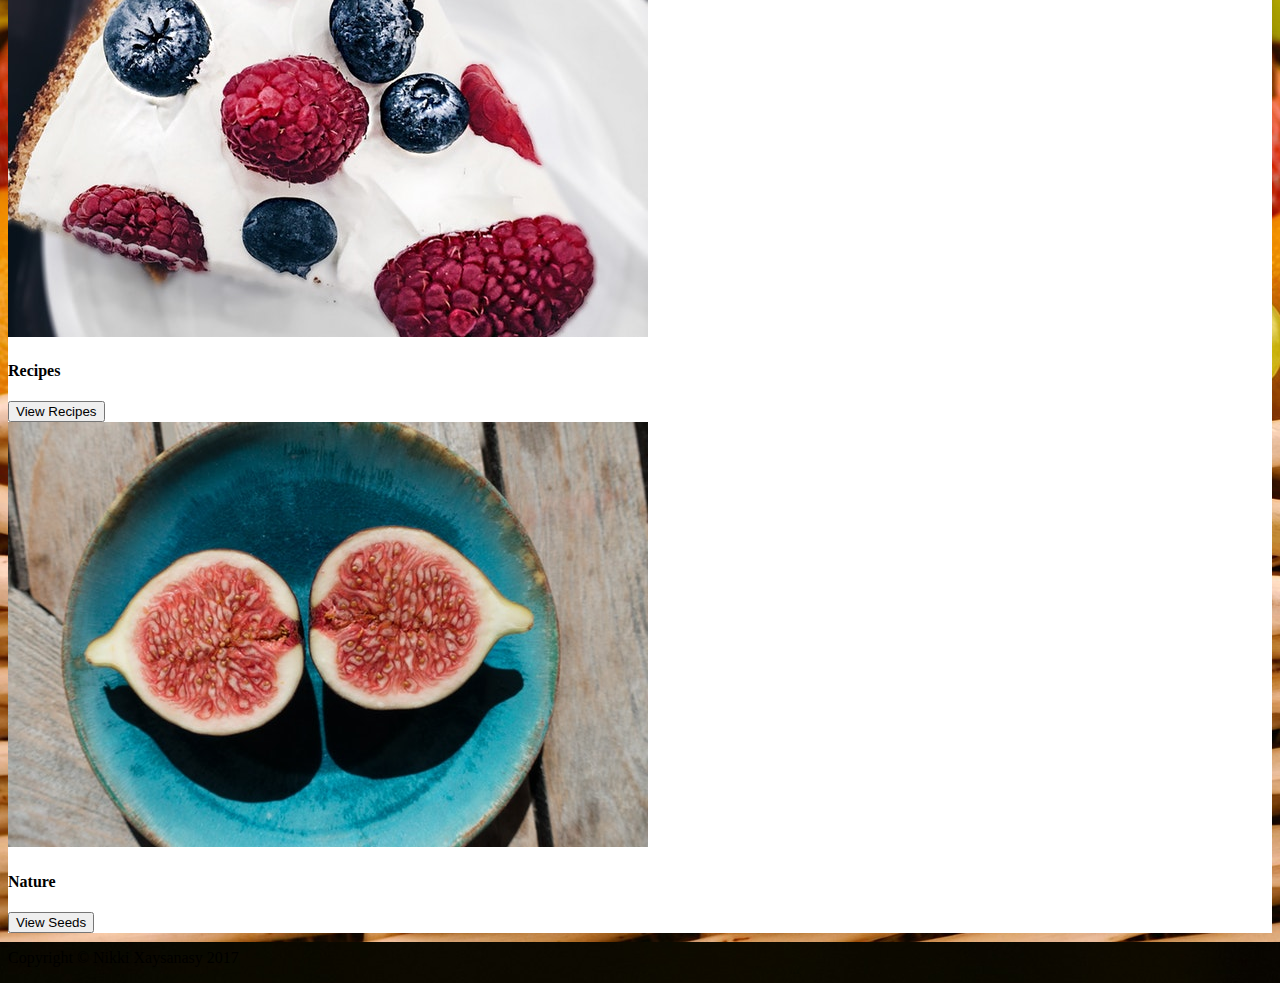
<file: recipes.html>
<!doctype html>
<html lang="en">

<head>
    <title>Hello, world!</title>
    <!-- Required meta tags -->
    <meta charset="utf-8">
    <meta name="viewport" content="width=device-width, initial-scale=1, shrink-to-fit=no">
    <!-- Fontawesome -->
    <link rel="stylesheet" href="https://maxcdn.bootstrapcdn.com/font-awesome/4.7.0/css/font-awesome.min.css">

    <!-- Other CSS -->
    <link rel="Stylesheet" href="css/style.css">

    <!-- Bootstrap CSS -->
    <link rel="stylesheet" href="https://maxcdn.bootstrapcdn.com/bootstrap/4.0.0-beta.2/css/bootstrap.min.css" integrity="sha384-PsH8R72JQ3SOdhVi3uxftmaW6Vc51MKb0q5P2rRUpPvrszuE4W1povHYgTpBfshb"
        crossorigin="anonymous">
</head>

<body>
    <div class="container">
        <!-- Navbar -->
        <nav class="navbar navbar-expand-lg navbar-light bg-light fixed-top">
            <a class="navbar-brand" href="index.html">
                <i class="fa fa-lemon-o" aria-hidden="true"></i> Fruit for Thought</a>
            <button class="navbar-toggler" type="button" data-toggle="collapse" data-target="#navbarSupportedContent" aria-controls="navbarSupportedContent"
                aria-expanded="false" aria-label="Toggle navigation">
                <span class="navbar-toggler-icon"></span>
            </button>

            <div class="collapse navbar-collapse" id="navbarSupportedContent">
                <ul class="navbar-nav mr-auto">
                    <li class="nav-item">
                        <a class="nav-link" href="index.html">Home
                            <span class="sr-only">(current)</span>
                        </a>
                    </li>
                    <li class="nav-item">
                        <a class="nav-link" href="aboutus.html">About Us</a>
                    </li>
                    <li class="nav-item">
                        <a class="nav-link" href="specials.html">Specials</a>
                    </li>
                    <li class="nav-item dropdown">
                        <a class="nav-link dropdown-toggle" href="#" id="navbarDropdown" role="button" data-toggle="dropdown" aria-haspopup="true"
                            aria-expanded="false">
                            Products
                        </a>
                        <div class="dropdown-menu" aria-labelledby="navbarDropdown">
                            <a class="dropdown-item" href="fruits.html">Fruits &amp; Berries</a>
                            <a class="dropdown-item" href="recipes.html">Recipes &amp; Seeds</a>
                    </li>
                </ul>
            </div>
        </nav>

        <!-- Content -->
        <div class="container body2 contact">
            <hr>
            <h2 class="text-center text-lg text-uppercase my-0">View Our
                <strong>Recipes</strong>
            </h2>
            <p>Lorem ipsum dolor sit amet, consectetur adipiscing elit. Integer nec odio. Praesent libero. Sed cursus ante dapibus
                diam. Sed nisi. Nulla quis sem at nibh elementum imperdiet. Duis sagittis ipsum. Praesent mauris. Fusce nec
                tellus sed augue semper porta. Mauris massa. Vestibulum lacinia arcu eget nulla. Class aptent taciti sociosqu
                ad litora torquent per conubia nostra, per inceptos himenaeos. </p>

            <p>Curabitur sodales ligula in libero. Sed dignissim lacinia nunc. Curabitur tortor. Pellentesque nibh.
                <i>Lorem ipsum dolor sit amet, consectetur adipiscing elit</i>. Aenean quam. In scelerisque sem at dolor. Maecenas
                mattis.
                <i>Lorem ipsum dolor sit amet, consectetur adipiscing elit</i>. Sed convallis tristique sem. Proin ut ligula
                vel nunc egestas porttitor. Morbi lectus risus, iaculis vel, suscipit quis, luctus non, massa. Fusce ac turpis
                quis ligula lacinia aliquet. Mauris ipsum. Nulla metus metus, ullamcorper vel, tincidunt sed, euismod in,
                nibh. Quisque volutpat condimentum velit. </p>

            <p>Class aptent taciti sociosqu ad litora torquent per conubia nostra, per inceptos himenaeos. Nam nec ante. Sed
                lacinia, urna non tincidunt mattis, tortor neque adipiscing diam, a cursus ipsum ante quis turpis. Nulla
                facilisi. Ut fringilla. Suspendisse potenti. Nunc feugiat mi a tellus consequat imperdiet. Vestibulum sapien.
                Proin quam. Etiam ultrices. Suspendisse in justo eu magna luctus suscipit. Sed lectus. Integer euismod lacus
                luctus magna. </p>
            <!-- Cards -->
            <div class="row">
                <div class="col-md-3">
                    <div class="card">
                        <img class="card-img-top" src="images/apple1.jpeg" alt="Card image cap">
                        <div class="card-body">
                            <h4>Fruits</h4>
                            <button type="button" class="btn btn-primary">View Fruits</button>
                        </div>
                    </div>

                </div>
                <!-- Card -->
                <div class="col-md-3">
                    <div class="card">
                        <img class="card-img-top" src="images/blueberry.jpeg" alt="Card image cap">

                        <div class="card-body">
                            <h4>Berries</h4>
                            <button type="button" class="btn btn-primary">View Berries</button>

                        </div>
                    </div>
                </div>
                <!-- Card -->
                <div class="col-md-3">
                    <div class="card">
                        <img class="card-img-top" src="images/cake.jpeg" alt="Card image cap">

                        <div class="card-body">
                            <h4>Recipes</h4>
                            <button type="button" class="btn btn-primary">View Recipes</button>

                        </div>
                    </div>
                </div>
                <!-- Card -->
                <div class="col-md-3">
                    <div class="card">
                        <img class="card-img-top" src="images/seeds.jpg" alt="Card image cap">

                        <div class="card-body">
                            <h4>Nature</h4>
                            <button type="button" class="btn btn-primary">View Seeds</button>
                        </div>
                    </div>
                </div>
            </div>
        </div>

        <!-- Footer -->
        <footer class="py-5 bg-dark">
            <div class="container">
                <p class="m-0 text-center text-white">Copyright &copy; Nikki Xaysanasy 2017</p>
            </div>
        </footer>













        <!-- Optional JavaScript -->
        <!-- jQuery first, then Popper.js, then Bootstrap JS -->
        <script src="https://code.jquery.com/jquery-3.2.1.slim.min.js" integrity="sha384-KJ3o2DKtIkvYIK3UENzmM7KCkRr/rE9/Qpg6aAZGJwFDMVNA/GpGFF93hXpG5KkN"
            crossorigin="anonymous"></script>
        <script src="https://cdnjs.cloudflare.com/ajax/libs/popper.js/1.12.3/umd/popper.min.js" integrity="sha384-vFJXuSJphROIrBnz7yo7oB41mKfc8JzQZiCq4NCceLEaO4IHwicKwpJf9c9IpFgh"
            crossorigin="anonymous"></script>
        <script src="https://maxcdn.bootstrapcdn.com/bootstrap/4.0.0-beta.2/js/bootstrap.min.js" integrity="sha384-alpBpkh1PFOepccYVYDB4do5UnbKysX5WZXm3XxPqe5iKTfUKjNkCk9SaVuEZflJ"
            crossorigin="anonymous"></script>
</body>

</html>
</file>
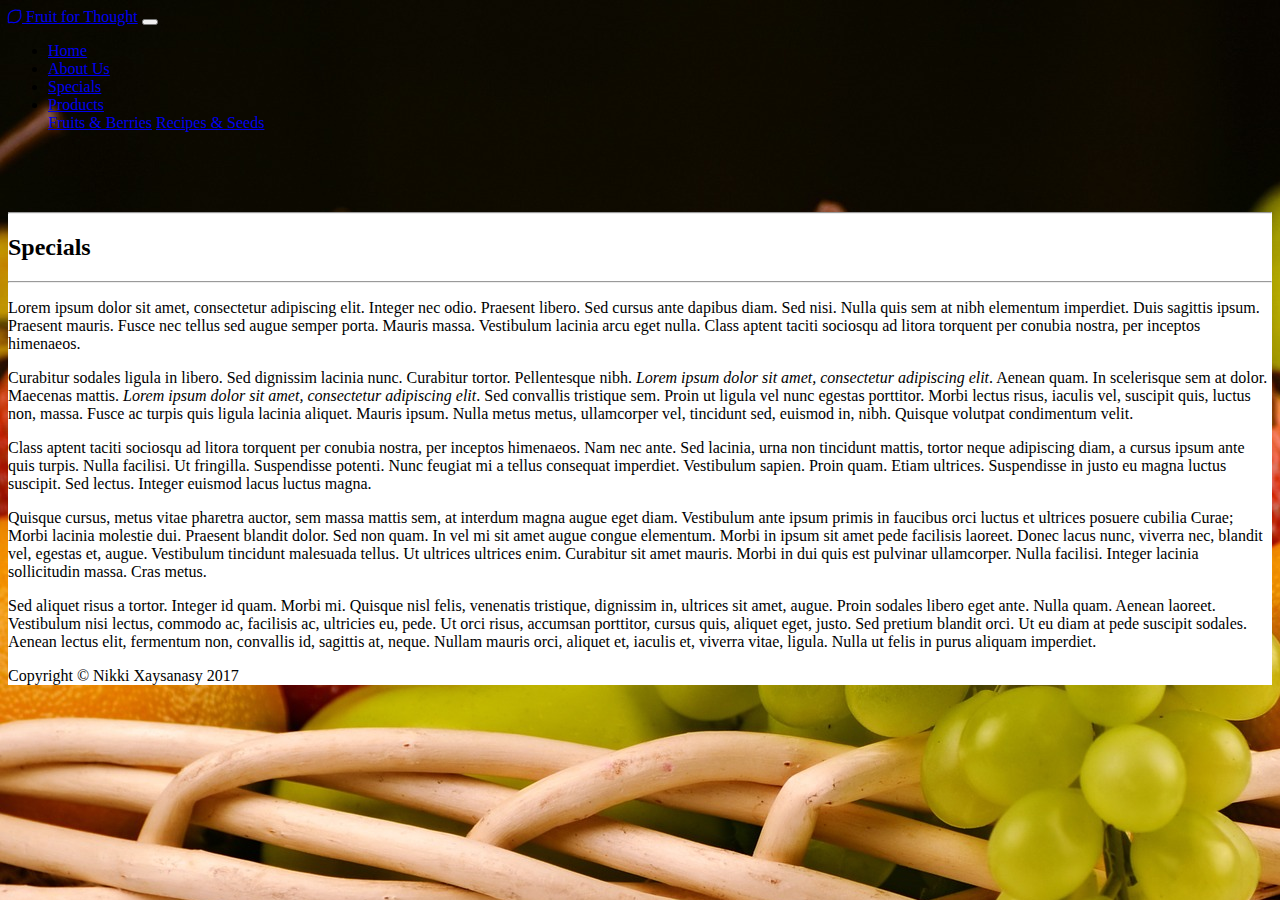
<file: specials.html>
<!doctype html>
<html lang="en">

<head>
    <title>Fruit for Thought</title>
    <!-- Required meta tags -->
    <meta charset="utf-8">
    <meta name="viewport" content="width=device-width, initial-scale=1, shrink-to-fit=no">

    <!-- Bootstrap CSS -->
    <link rel="stylesheet" href="https://maxcdn.bootstrapcdn.com/bootstrap/4.0.0-beta.2/css/bootstrap.min.css" integrity="sha384-PsH8R72JQ3SOdhVi3uxftmaW6Vc51MKb0q5P2rRUpPvrszuE4W1povHYgTpBfshb"
        crossorigin="anonymous">

    <!-- Other CSS -->
    <link rel="Stylesheet" href="css/style.css">

    <!-- Fontawesome -->
    <link rel="stylesheet" href="https://maxcdn.bootstrapcdn.com/font-awesome/4.7.0/css/font-awesome.min.css">
</head>

<body>
        <div class="container">
        <!-- Navbar -->
        <nav class="navbar navbar-expand-lg navbar-light bg-light fixed-top">
          <a class="navbar-brand" href="index.html">
              <i class="fa fa-lemon-o" aria-hidden="true"></i> Fruit for Thought</a>
          <button class="navbar-toggler" type="button" data-toggle="collapse" data-target="#navbarSupportedContent" aria-controls="navbarSupportedContent"
              aria-expanded="false" aria-label="Toggle navigation">
              <span class="navbar-toggler-icon"></span>
          </button>

          <div class="collapse navbar-collapse" id="navbarSupportedContent">
              <ul class="navbar-nav mr-auto">
                  <li class="nav-item">
                      <a class="nav-link" href="index.html">Home
                          <span class="sr-only">(current)</span>
                      </a>
                  </li>
                  <li class="nav-item">
                      <a class="nav-link" href="aboutus.html">About Us</a>
                  </li>
                  <li class="nav-item active">
                      <a class="nav-link" href="specials.html">Specials</a>
                  </li>
                  <li class="nav-item dropdown">
                      <a class="nav-link dropdown-toggle" href="#" id="navbarDropdown" role="button" data-toggle="dropdown" aria-haspopup="true"
                          aria-expanded="false">
                          Products
                      </a>
                      <div class="dropdown-menu" aria-labelledby="navbarDropdown">
                          <a class="dropdown-item" href="fruits.html">Fruits &amp; Berries</a>
                          <a class="dropdown-item" href="recipes.html">Recipes &amp; Seeds</a>
                  </li>
              </ul>
          </div>
      </nav>

                <!-- Content -->
                <div class="container contact body1">

                        <div class="bg-faded p-4 my-4">
                                <hr class="divider">
                                <h2 class="text-center text-lg text-uppercase my-0">
                                  <strong>Specials</strong>
                                </h2>
                                <hr class="divider">
                                <p>Lorem ipsum dolor sit amet, consectetur adipiscing elit. Integer nec odio. Praesent libero. Sed cursus ante dapibus diam. Sed nisi. Nulla quis sem at nibh elementum imperdiet. Duis sagittis ipsum. Praesent mauris. Fusce nec tellus sed augue semper porta. Mauris massa. Vestibulum lacinia arcu eget nulla. Class aptent taciti sociosqu ad litora torquent per conubia nostra, per inceptos himenaeos. </p>
                                
                                <p>Curabitur sodales ligula in libero. Sed dignissim lacinia nunc. Curabitur tortor. Pellentesque nibh. <i>Lorem ipsum dolor sit amet, consectetur adipiscing elit</i>. Aenean quam. In scelerisque sem at dolor. Maecenas mattis. <i>Lorem ipsum dolor sit amet, consectetur adipiscing elit</i>. Sed convallis tristique sem. Proin ut ligula vel nunc egestas porttitor. Morbi lectus risus, iaculis vel, suscipit quis, luctus non, massa. Fusce ac turpis quis ligula lacinia aliquet. Mauris ipsum. Nulla metus metus, ullamcorper vel, tincidunt sed, euismod in, nibh. Quisque volutpat condimentum velit. </p>
                                
                                <p>Class aptent taciti sociosqu ad litora torquent per conubia nostra, per inceptos himenaeos. Nam nec ante. Sed lacinia, urna non tincidunt mattis, tortor neque adipiscing diam, a cursus ipsum ante quis turpis. Nulla facilisi. Ut fringilla. Suspendisse potenti. Nunc feugiat mi a tellus consequat imperdiet. Vestibulum sapien. Proin quam. Etiam ultrices. Suspendisse in justo eu magna luctus suscipit. Sed lectus. Integer euismod lacus luctus magna. </p>
                                
                                <p>Quisque cursus, metus vitae pharetra auctor, sem massa mattis sem, at interdum magna augue eget diam. Vestibulum ante ipsum primis in faucibus orci luctus et ultrices posuere cubilia Curae; Morbi lacinia molestie dui. Praesent blandit dolor. Sed non quam. In vel mi sit amet augue congue elementum. Morbi in ipsum sit amet pede facilisis laoreet. Donec lacus nunc, viverra nec, blandit vel, egestas et, augue. Vestibulum tincidunt malesuada tellus. Ut ultrices ultrices enim. Curabitur sit amet mauris. Morbi in dui quis est pulvinar ullamcorper. Nulla facilisi. Integer lacinia sollicitudin massa. Cras metus. </p>
                                
                                <p>Sed aliquet risus a tortor. Integer id quam. Morbi mi. Quisque nisl felis, venenatis tristique, dignissim in, ultrices sit amet, augue. Proin sodales libero eget ante. Nulla quam. Aenean laoreet. Vestibulum nisi lectus, commodo ac, facilisis ac, ultricies eu, pede. Ut orci risus, accumsan porttitor, cursus quis, aliquet eget, justo. Sed pretium blandit orci. Ut eu diam at pede suscipit sodales. Aenean lectus elit, fermentum non, convallis id, sagittis at, neque. Nullam mauris orci, aliquet et, iaculis et, viverra vitae, ligula. Nulla ut felis in purus aliquam imperdiet. </p>
                              </div>
                    
    <!-- Footer -->
    <footer class="py-5 bg-dark">
            <div class="container">
              <p class="m-0 text-center text-white">Copyright &copy; Nikki Xaysanasy 2017</p>
            </div>
      </footer>
            
        
            </div>
        

    <!-- Optional JavaScript -->
    <!-- jQuery first, then Popper.js, then Bootstrap JS -->
    <script src="https://code.jquery.com/jquery-3.2.1.slim.min.js" integrity="sha384-KJ3o2DKtIkvYIK3UENzmM7KCkRr/rE9/Qpg6aAZGJwFDMVNA/GpGFF93hXpG5KkN"
        crossorigin="anonymous"></script>
    <script src="https://cdnjs.cloudflare.com/ajax/libs/popper.js/1.12.3/umd/popper.min.js" integrity="sha384-vFJXuSJphROIrBnz7yo7oB41mKfc8JzQZiCq4NCceLEaO4IHwicKwpJf9c9IpFgh"
        crossorigin="anonymous"></script>
    <script src="https://maxcdn.bootstrapcdn.com/bootstrap/4.0.0-beta.2/js/bootstrap.min.js" integrity="sha384-alpBpkh1PFOepccYVYDB4do5UnbKysX5WZXm3XxPqe5iKTfUKjNkCk9SaVuEZflJ"
        crossorigin="anonymous"></script>
</body>

</html>
</file>
<file: css/style.css>
body {
    background-image: url("../images/fruitbasket.jpg");
}

.contact {
    background-color: white;
}

.body1 {
    margin-top: 80px;
}

.body2{
    margin-top: 80px;
}

h3 {
    text-align: center;
}
</file>
